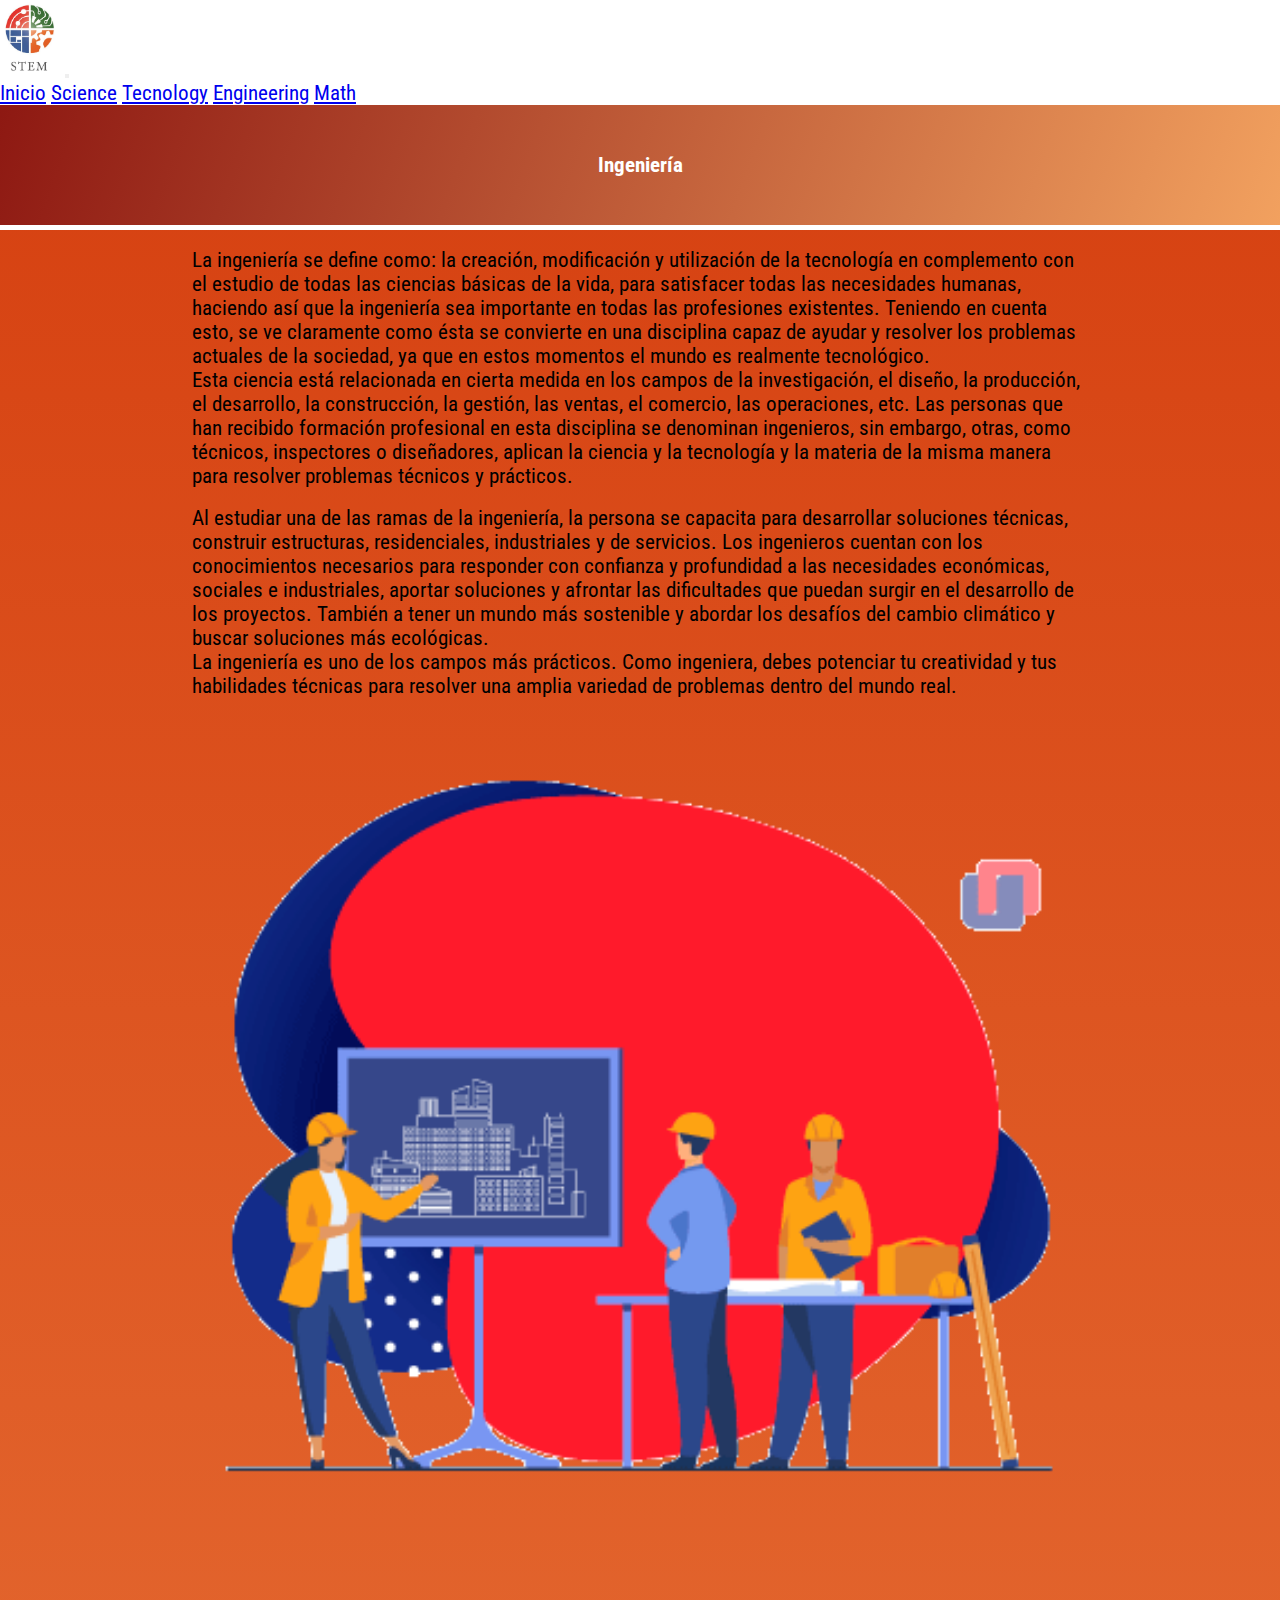
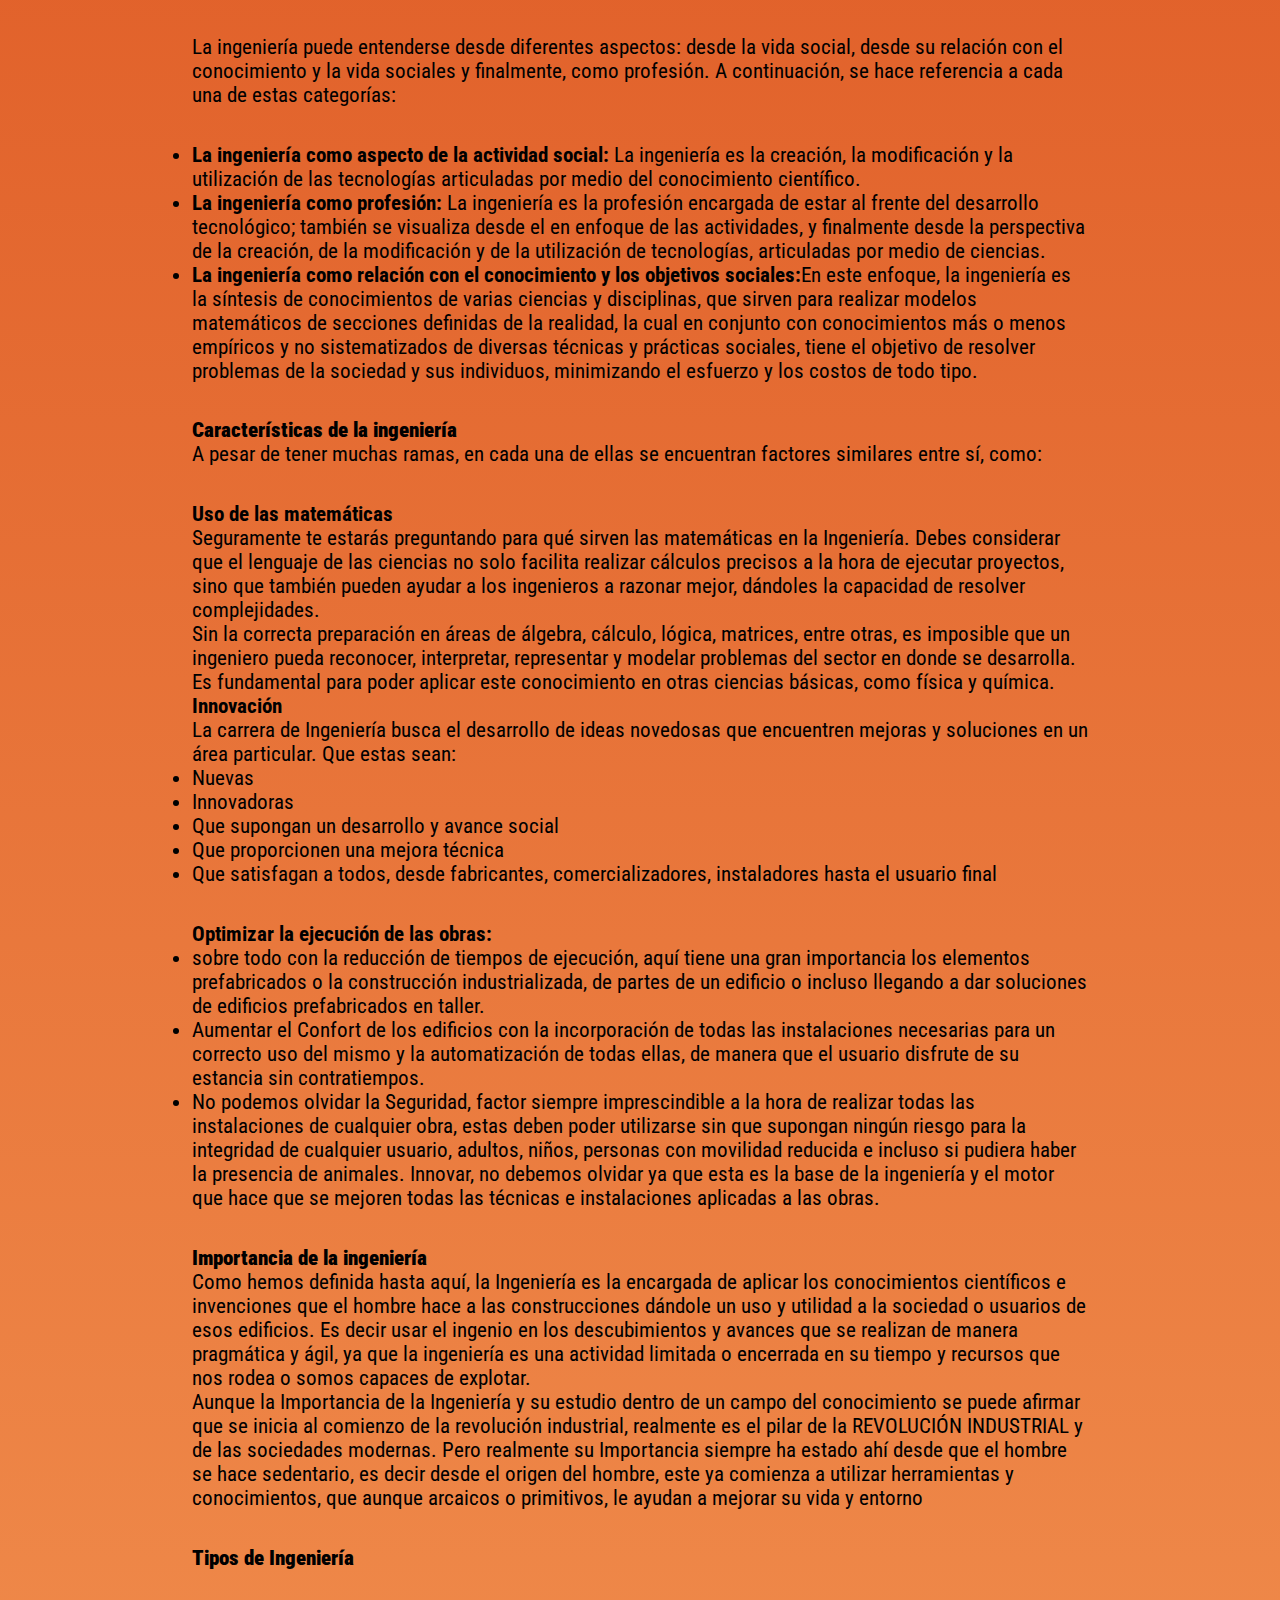
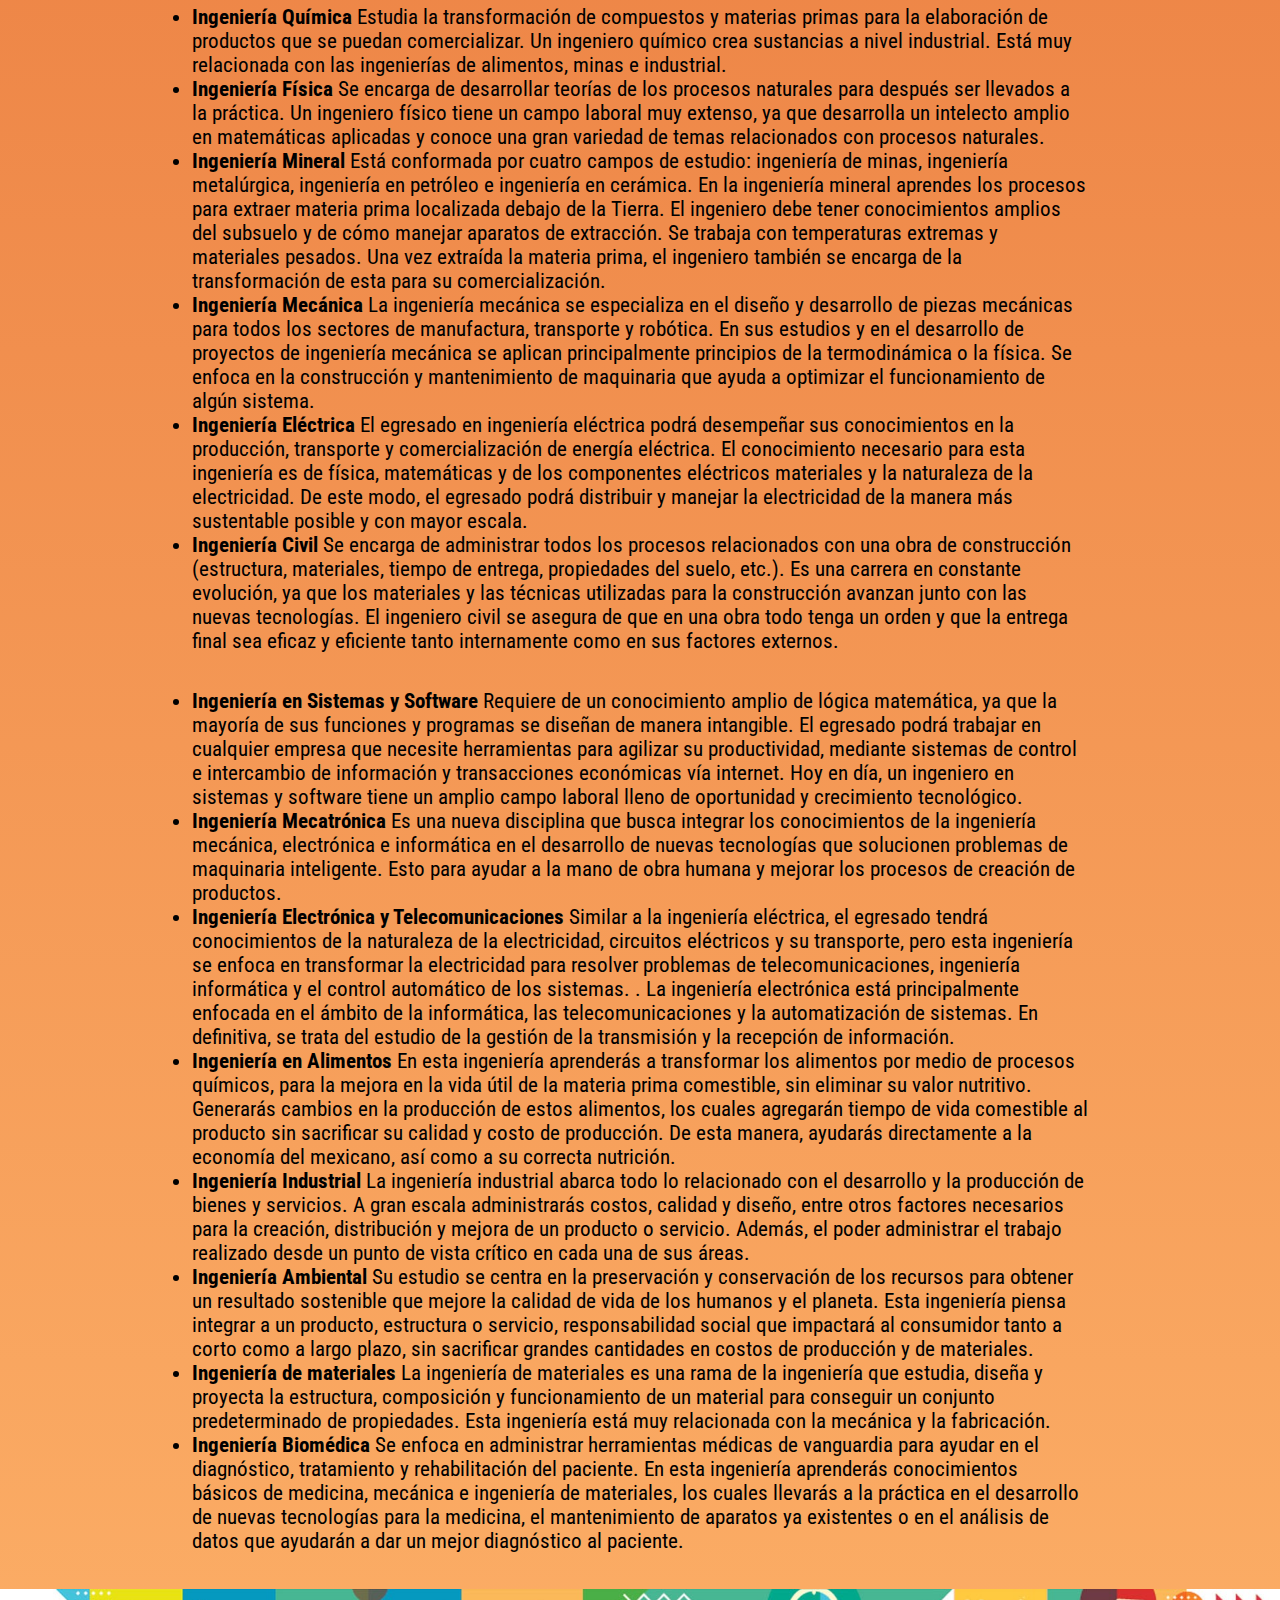
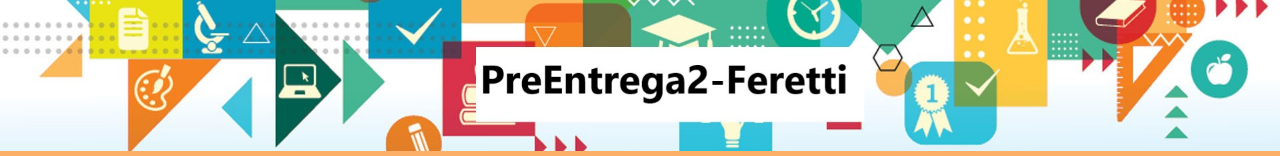
<file: PreEntrega2-Feretti/Engineering3.html>
<!doctype html>
<html lang="en">
  <head>
        <meta charset="utf-8">
        <meta name="viewport" content="width=device-width, initial-scale=1">
        
        <!-- Bootstrap por CDN -->
        <link href="https://cdn.jsdelivr.net/npm/bootstrap@5.3.0-alpha3/dist/css/bootstrap.min.css" rel="stylesheet" integrity="sha384-KK94CHFLLe+nY2dmCWGMq91rCGa5gtU4mk92HdvYe+M/SXH301p5ILy+dN9+nJOZ" crossorigin="anonymous">

        <!-- Font roboto cpndensed -->
        <link rel="preconnect" href="https://fonts.googleapis.com">
        <link rel="preconnect" href="https://fonts.gstatic.com" crossorigin>
        <link href="https://fonts.googleapis.com/css2?family=Roboto+Condensed&display=swap" rel="stylesheet">

            <!-- css -->
        <link rel="stylesheet" href="pre-entrega-style.css">
        <title>PreEntrega+Feretti</title>
    </head>
<body class="body-principal-ingenieria">
    <!-- Header -->
    <header>
        <nav class="navbar navbar-expand-lg bg-body-tertiary">
            <div class="container-fluid">
              <a class="navbar-brand" href="#"><img class="logo" src="../PreEntrega2-Feretti/imagenes/logo.jpg" alt=""></a>
              <button class="navbar-toggler" type="button" data-bs-toggle="collapse" data-bs-target="#navbarNavAltMarkup" aria-controls="navbarNavAltMarkup" aria-expanded="false" aria-label="Toggle navigation">
                <span class="navbar-toggler-icon"></span>
              </button>
              <div class="collapse navbar-collapse" id="navbarNavAltMarkup">
                <div class="navbar-nav">
                  <!--  -->
                  <a class="nav-link" aria-current="page" href="Inicio.html">Inicio</a>
                    <a class="nav-link" href="Science1.html">Science</a>
                    <a class="nav-link" href="Tecnology2.html">Tecnology</a>
                    <a class="nav-link" href="Engineering3.html">Engineering</a>
                    <a class="nav-link" href="Math4.html">Math</a>
                </div>
              </div>
            </div>
          </nav>
    </header>

    <main>
        <section>
            <div class="article-title-ingenieria">
                <H1>Ingeniería</H1>
            </div>
        </section>
    </main>

    <section class="body-ingenieria">
        <div class="container text-center">
            <div class="row">
              <div class="col">
                <p>
                    La ingeniería se define como: la creación, modificación y utilización de la tecnología en complemento con el estudio de todas las ciencias básicas de la vida, para satisfacer todas las necesidades humanas, haciendo así que la ingeniería sea importante en todas las profesiones existentes. Teniendo en cuenta esto, se ve claramente como ésta se convierte en una disciplina capaz de ayudar y resolver los problemas actuales de la sociedad, ya que en estos momentos el mundo es realmente tecnológico. 
                </p>
            </div>
            <div class="col">
                <p>
                    Esta ciencia está relacionada en cierta medida en los campos de la investigación, el diseño, la producción, el desarrollo, la construcción, la gestión, las ventas, el comercio, las operaciones, etc. Las personas que han recibido formación profesional en esta disciplina se denominan ingenieros, sin embargo, otras, como técnicos, inspectores o diseñadores, aplican la ciencia y la tecnología y la materia de la misma manera para resolver problemas técnicos y prácticos.
                </p>
            </div>
            
            <div class="row">
              <div class="col">
                    <p>
                        Al estudiar una de las ramas de la ingeniería, la persona se capacita para desarrollar soluciones técnicas, construir estructuras, residenciales, industriales y de servicios. Los ingenieros cuentan con los conocimientos necesarios para responder con confianza y profundidad a las necesidades económicas, sociales e industriales, aportar soluciones y afrontar las dificultades que puedan surgir en el desarrollo de los proyectos. También a tener un mundo más sostenible y abordar los desafíos del cambio climático y buscar soluciones más ecológicas.
                    </p>
                    <p>
                        La ingeniería es uno de los campos más prácticos. Como ingeniera, debes potenciar tu creatividad y tus habilidades técnicas para resolver una amplia variedad de problemas dentro del mundo real.
                    </p> 
                </div>
              <div class="col">
                <img src="../PreEntrega2-Feretti/imagenes/Universidad-del-Norte-Como-saber-si-la-ingenieria-es-para-misubtitulo.png" alt=""></div>
            </div>
            <div class="row">
                <div class="col-8">La ingeniería puede entenderse desde diferentes aspectos: desde la vida social, desde su relación con el conocimiento y la vida sociales y finalmente, como profesión. A continuación, se hace referencia a cada una de estas categorías:</div>
                <div class="col-4"></div>
            </div>
            <div class="row">
                 <div class="col">
                    <ul>
                         <li>
                             <strong>La ingeniería como aspecto de la actividad social:</strong> La ingeniería es la creación, la modificación y la utilización de las tecnologías articuladas por medio del conocimiento científico.
                        </li>
                        <li>
                            <strong>La ingeniería como profesión:</strong> La ingeniería es la profesión encargada de estar al frente del desarrollo tecnológico; también se visualiza desde el en enfoque de las actividades, y finalmente desde la perspectiva de la creación, de la modificación y de la utilización de tecnologías, articuladas por medio de ciencias.
                        </li>
                    </ul>
                </div>
                <div class="col">
                    <ul>
                        <li>
                            <strong>La ingeniería como relación con el conocimiento y los objetivos sociales:</strong>En este enfoque, la ingeniería es la síntesis de conocimientos de varias ciencias y disciplinas, que sirven para realizar modelos matemáticos de secciones definidas de la realidad, la cual en conjunto con conocimientos más o menos empíricos y no sistematizados de diversas técnicas y prácticas sociales, tiene el objetivo de resolver problemas de la sociedad y sus individuos, minimizando el esfuerzo y los costos de todo tipo.
                        </li>
                    </ul>
                </div>
            </div>

            <div class="row">
                <div class="col-8">
                    <h2>
                        <strong>Características de la ingeniería</strong>
                    </h2>
                    <p>
                        A pesar de tener muchas ramas, en cada una de ellas se encuentran factores similares entre sí, como:
                    </p>
                </div>
                <div class="col-4"></div>
            </div>
            
            <div class="row">
                <div class="col">
                    <p>
                        <strong>Uso de las matemáticas</strong>
                    </p>
                    <p>
                        Seguramente te estarás preguntando para qué sirven las matemáticas en la Ingeniería. Debes considerar que el lenguaje de las ciencias no solo facilita realizar cálculos precisos a la hora de ejecutar proyectos, sino que también pueden ayudar a los ingenieros a razonar mejor, dándoles la capacidad de resolver complejidades. 
                    </p>
                    <p>
                        Sin la correcta preparación en áreas de álgebra, cálculo, lógica, matrices, entre otras, es imposible que un ingeniero pueda reconocer, interpretar, representar y modelar problemas del sector en donde se desarrolla. Es fundamental para poder aplicar este conocimiento en otras ciencias básicas, como física y química.
                    </p>
                </div>
                <div class="col">
                    <p>
                        <strong>Innovación</strong>
                    </p>
                    <p>
                        La carrera de Ingeniería busca el desarrollo de ideas novedosas que encuentren mejoras y soluciones en un área particular.  Que estas sean:
                    </p>
                    <ul>
                        <li>
                            Nuevas
                        </li>
                        <li>
                            Innovadoras
                        </li>
                        <li>
                            Que supongan un desarrollo y avance social
                        </li>
                        <li>
                            Que proporcionen una mejora técnica
                        </li>
                        <li>
                            Que satisfagan a todos, desde fabricantes, comercializadores, instaladores hasta el usuario final
                        </li>
                    </ul>
                </div>
            </div>

            <div class="row">
                <div class="col">
                    <p>
                        <strong>Optimizar la ejecución de las obras:</strong> 
                    </p>
                    <ul>
                        <li>
                            sobre todo con la reducción de tiempos de ejecución, aquí tiene una gran importancia los elementos prefabricados o la construcción industrializada, de partes de un edificio o incluso llegando a dar soluciones de edificios prefabricados en taller.
                        </li>                                        
                        <li>
                            Aumentar el Confort de los edificios con la incorporación de todas las instalaciones necesarias para un correcto uso del mismo y la automatización de todas ellas, de manera que el usuario disfrute de su estancia sin contratiempos.
                        </li>
                    </ul>
                </div>
                <div class="col">
                    <ul>
                        <li>
                        No podemos olvidar la Seguridad, factor siempre imprescindible a la hora de realizar todas las instalaciones de cualquier obra, estas deben poder utilizarse sin que supongan ningún riesgo para la integridad de cualquier usuario, adultos, niños, personas con movilidad reducida e incluso si pudiera haber la presencia de animales. Innovar, no debemos olvidar ya que esta es la base de la ingeniería y el motor que hace que se mejoren todas las técnicas e instalaciones aplicadas a las obras.
                    </li>
                </ul>
                </div>
            </div>

            <div class="row">
                <div class="col">
                    <h2>
                        <strong>Importancia de la ingeniería</strong>
                    </h2>
                    <p>
                        Como hemos definida hasta aquí, la Ingeniería es la encargada de aplicar los conocimientos científicos e invenciones que el hombre hace a las construcciones dándole un uso y utilidad a la sociedad o usuarios de esos edificios. Es decir usar el ingenio en los descubimientos y avances que se realizan de manera pragmática y ágil, ya que la ingeniería es una actividad limitada o encerrada en su tiempo y recursos que nos rodea o somos capaces de explotar.
                    </p>
                </div>
                <div class="col">
                    <p>
                        Aunque la Importancia de la Ingeniería y su estudio dentro de un campo del conocimiento se puede afirmar que se inicia al comienzo de la revolución industrial, realmente es el pilar de la REVOLUCIÓN INDUSTRIAL y de las sociedades modernas. Pero realmente su Importancia siempre ha estado ahí desde que el hombre se hace sedentario, es decir desde el origen del hombre, este ya comienza a utilizar herramientas y conocimientos, que aunque arcaicos o primitivos, le ayudan a mejorar su vida y entorno 
                    </p>
                </div>
            </div>
            <div class="row">
                <div class="col-8">
                    <h2>
                        <strong>Tipos de Ingeniería</strong>
                    </h2>
                </div>
                <div class="col-4"></div>
            </div>

            <div class="row">
                <div class="col">
                    <ul>
                        <li>
                            <strong> Ingeniería Química</strong>
                            Estudia la transformación de compuestos y materias primas para la elaboración de productos que se puedan comercializar. Un ingeniero químico crea sustancias a nivel industrial. Está muy relacionada con las ingenierías de alimentos, minas e industrial.
                            
                        </li>
                        <li>
                            <strong> Ingeniería Física</strong>
                            Se encarga de desarrollar teorías de los procesos naturales para después ser llevados a la práctica. Un ingeniero físico tiene un campo laboral muy extenso, ya que desarrolla un intelecto amplio en matemáticas aplicadas y conoce una gran variedad de temas relacionados con procesos naturales.
                            
                        </li>
                        <li>
                            <strong>Ingeniería Mineral </strong>
                            Está conformada por cuatro campos de estudio: ingeniería de minas, ingeniería metalúrgica, ingeniería en petróleo e ingeniería en cerámica. En la ingeniería mineral aprendes los procesos para extraer materia prima localizada debajo de la Tierra. El ingeniero debe tener conocimientos amplios del subsuelo y de cómo manejar aparatos de extracción. Se trabaja con temperaturas extremas y materiales pesados.
                            Una vez extraída la materia prima, el ingeniero también se encarga de la transformación de esta para su comercialización.
                            
                        </li>
                        
                    </ul>
                </div>
                <div class="col">
                    <ul>
                        <li>
                            <strong>Ingeniería Mecánica</strong>
                            La ingeniería mecánica se especializa en el diseño y desarrollo de piezas mecánicas para todos los sectores de manufactura, transporte y robótica. En sus estudios y en el desarrollo de proyectos de ingeniería mecánica se aplican principalmente principios de la termodinámica o la física. Se enfoca en la construcción y mantenimiento de maquinaria que ayuda a optimizar el funcionamiento de algún sistema.
                            
                        </li>
                        <li>
                            <strong> Ingeniería Eléctrica</strong>
                            El egresado en ingeniería eléctrica podrá desempeñar sus conocimientos en la producción, transporte y comercialización de energía eléctrica. El conocimiento necesario para esta ingeniería es de física, matemáticas y de los componentes eléctricos materiales y la naturaleza de la electricidad. De este modo, el egresado podrá distribuir y manejar la electricidad de la manera más sustentable posible y con mayor escala.
                            
                        </li>
                        <li>
                            <strong> Ingeniería Civil</strong>
                            Se encarga de administrar todos los procesos relacionados con una obra de construcción (estructura, materiales, tiempo de entrega, propiedades del suelo, etc.). Es una carrera en constante evolución, ya que los materiales y las técnicas utilizadas para la construcción avanzan junto con las nuevas tecnologías. El ingeniero civil se asegura de que en una obra todo tenga un orden y que la entrega final sea eficaz y eficiente tanto internamente como en sus factores externos.
                            
                        </li>
                    </ul>
                </div>
            </div>

            <div class="row">
                <div class="col">
                    <ul>
                        <li>
                            <strong>Ingeniería en Sistemas y Software</strong>
                            Requiere de un conocimiento amplio de lógica matemática, ya que la mayoría de sus funciones y programas se diseñan de manera intangible.
                            El egresado podrá trabajar en cualquier empresa que necesite herramientas para agilizar su productividad, mediante sistemas de control e intercambio de información y transacciones económicas vía internet. Hoy en día, un ingeniero en sistemas y software tiene un amplio campo laboral lleno de oportunidad y crecimiento tecnológico.
                            
                        </li>
                        <li>
                            <strong>Ingeniería Mecatrónica</strong>
                            Es una nueva disciplina que busca integrar los conocimientos de la ingeniería mecánica, electrónica e informática en el desarrollo de nuevas tecnologías que solucionen problemas de maquinaria inteligente. Esto para ayudar a la mano de obra humana y mejorar los procesos de creación de productos.
                            
                        </li>
                        <li>
                            <strong>Ingeniería Electrónica y Telecomunicaciones</strong>
                            Similar a la ingeniería eléctrica, el egresado tendrá conocimientos de la naturaleza de la electricidad, circuitos eléctricos y su transporte, pero esta ingeniería se enfoca en transformar la electricidad para resolver problemas de telecomunicaciones, ingeniería informática y el control automático de los sistemas. . La ingeniería electrónica está principalmente enfocada en el ámbito de la informática, las telecomunicaciones y la automatización de sistemas. En definitiva, se trata del estudio de la gestión de la transmisión y la recepción de información. 
                        </li>
                    </ul>
                </div>
                <div class="col">
                    <ul>
                        <li>
                            <strong>Ingeniería en Alimentos</strong>
                            En esta ingeniería aprenderás a transformar los alimentos por medio de procesos químicos, para la mejora en la vida útil de la materia prima comestible, sin eliminar su valor nutritivo.
                            Generarás cambios en la producción de estos alimentos, los cuales agregarán tiempo de vida comestible al producto sin sacrificar su calidad y costo de producción. De esta manera, ayudarás directamente a la economía del mexicano, así como a su correcta nutrición.
                            
                        </li>
                        <li>
                            <strong>Ingeniería Industrial</strong>
                            La ingeniería industrial abarca todo lo relacionado con el desarrollo y la producción de bienes y servicios.  A gran escala administrarás costos, calidad y diseño, entre otros factores necesarios para la creación, distribución y mejora de un producto o servicio. Además, el poder administrar el trabajo realizado desde un punto de vista crítico en cada una de sus áreas.
                            
                        </li>
                        <li>
                            <strong>Ingeniería Ambiental</strong>
                            Su estudio se centra en la preservación y conservación de los recursos para obtener un resultado sostenible que mejore la calidad de vida de los humanos y el planeta.
                            Esta ingeniería piensa integrar a un producto, estructura o servicio, responsabilidad social que impactará al consumidor tanto a corto como a largo plazo, sin sacrificar grandes cantidades en costos de producción y de materiales.
                            
                        </li>
                        <li>
                            <strong>Ingeniería de materiales</strong>
                            La ingeniería de materiales es una rama de la ingeniería que estudia, diseña y proyecta la estructura, composición y funcionamiento de un material para conseguir un conjunto predeterminado de propiedades. Esta ingeniería está muy relacionada con la mecánica y la fabricación.
                        </li>   
                        <li>
                            <strong> Ingeniería Biomédica</strong>
                            Se enfoca en administrar herramientas médicas de vanguardia para ayudar en el diagnóstico, tratamiento y rehabilitación del paciente.
                            En esta ingeniería aprenderás conocimientos básicos de medicina, mecánica e ingeniería de materiales, los cuales llevarás a la práctica en el desarrollo de nuevas tecnologías para la medicina, el mantenimiento de aparatos ya existentes o en el análisis de datos que ayudarán a dar un mejor diagnóstico al paciente.
                            
                        </li>   
                    </ul>
                </div>
            </div>
        </div>
    </section>
    <footer class="footer">
        <div >
            <img  class="img-footer" src="../PreEntrega2-Feretti/imagenes/finalfooter-inicio.jpg" alt="">
        </div>
    </footer>
 <!-- Script CDN de Bootstrap -->
 <script src="https://cdn.jsdelivr.net/npm/bootstrap@5.3.0-alpha3/dist/js/bootstrap.bundle.min.js" integrity="sha384-ENjdO4Dr2bkBIFxQpeoTz1HIcje39Wm4jDKdf19U8gI4ddQ3GYNS7NTKfAdVQSZe" crossorigin="anonymous"></script>
</body>
</html>
</file>
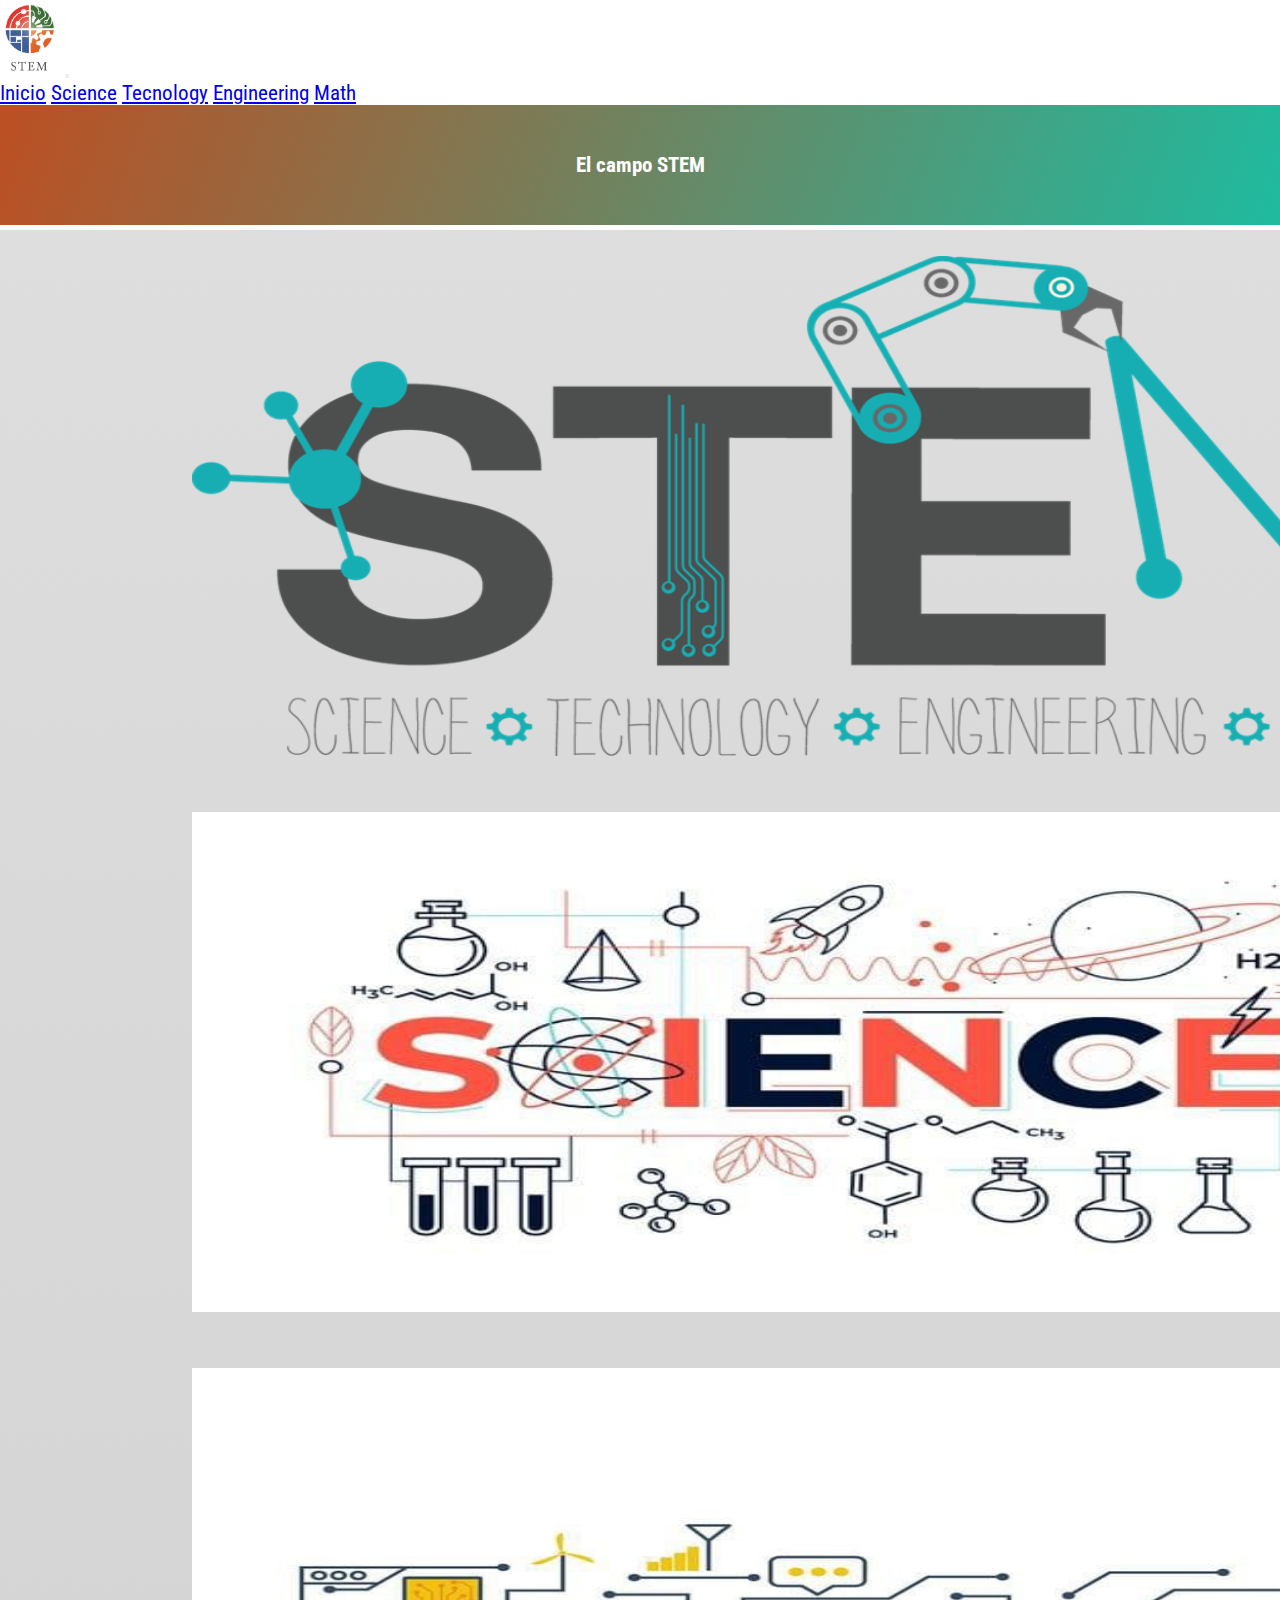
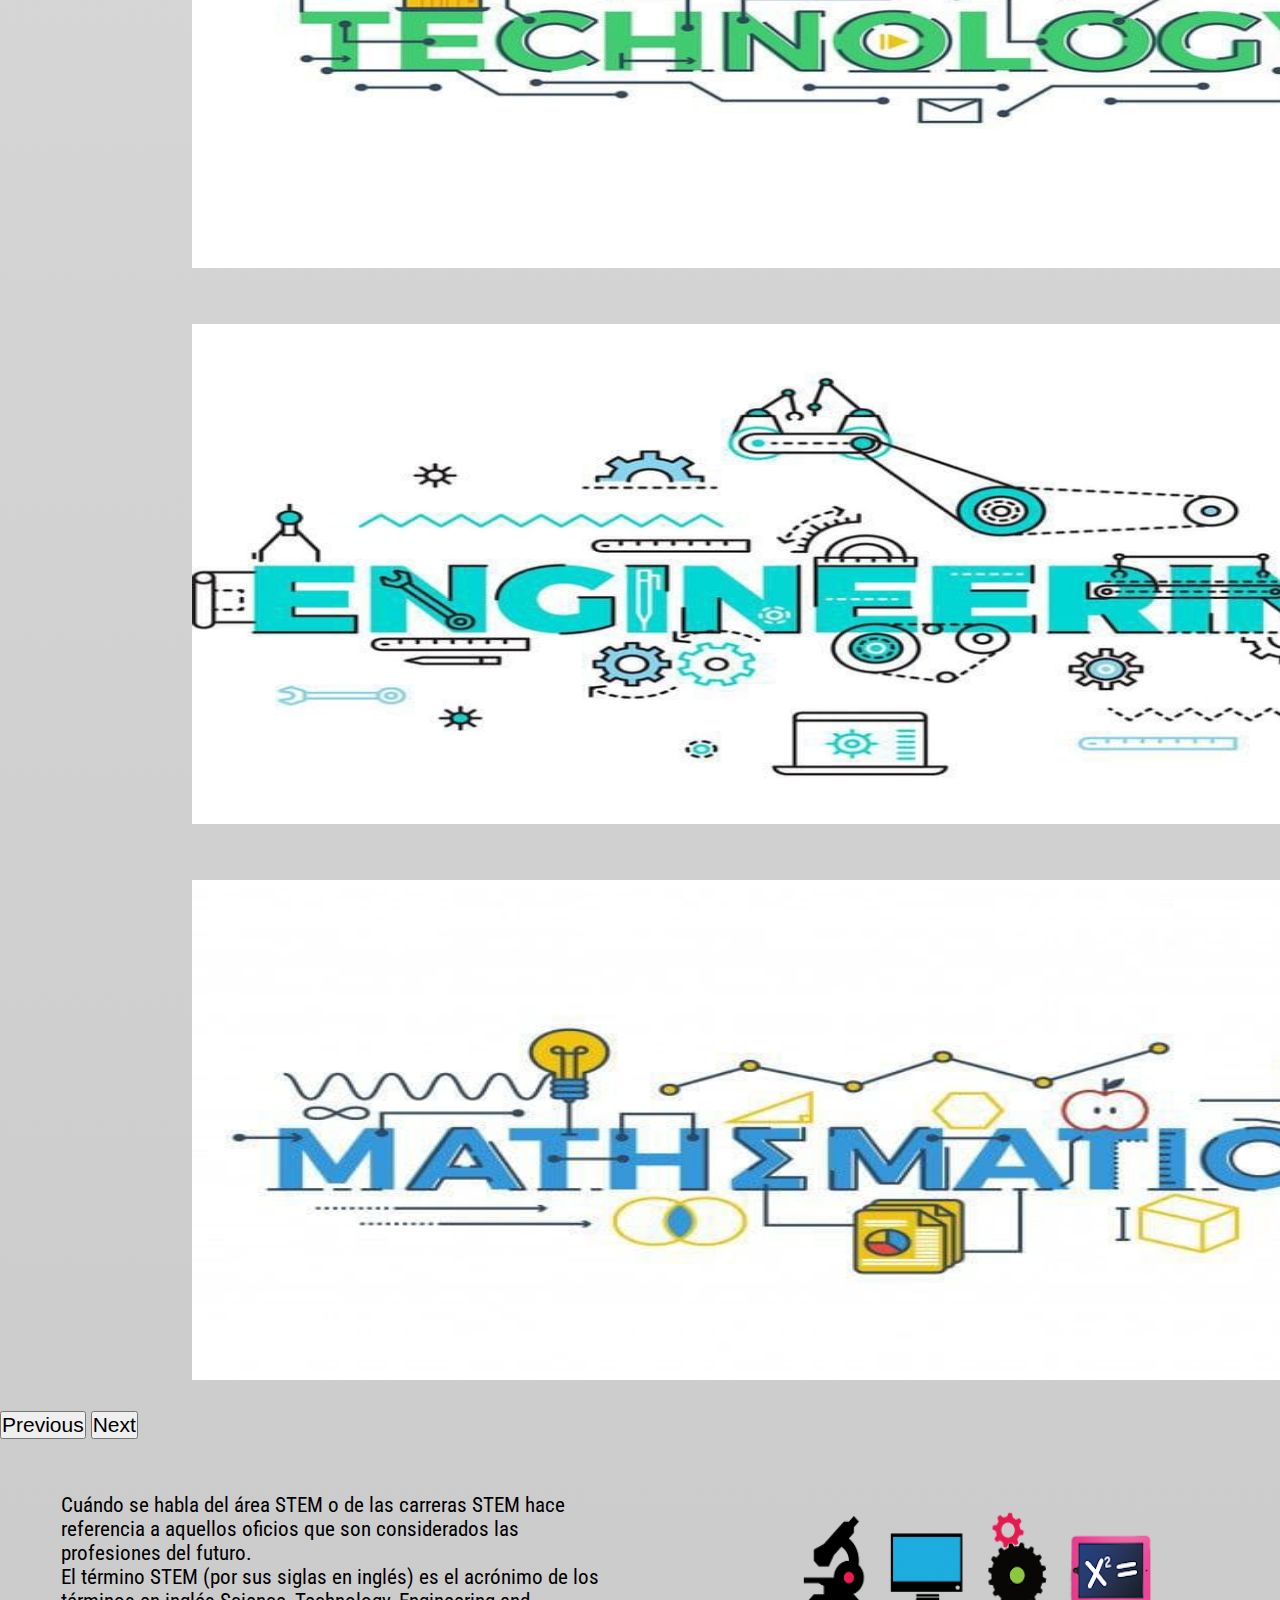
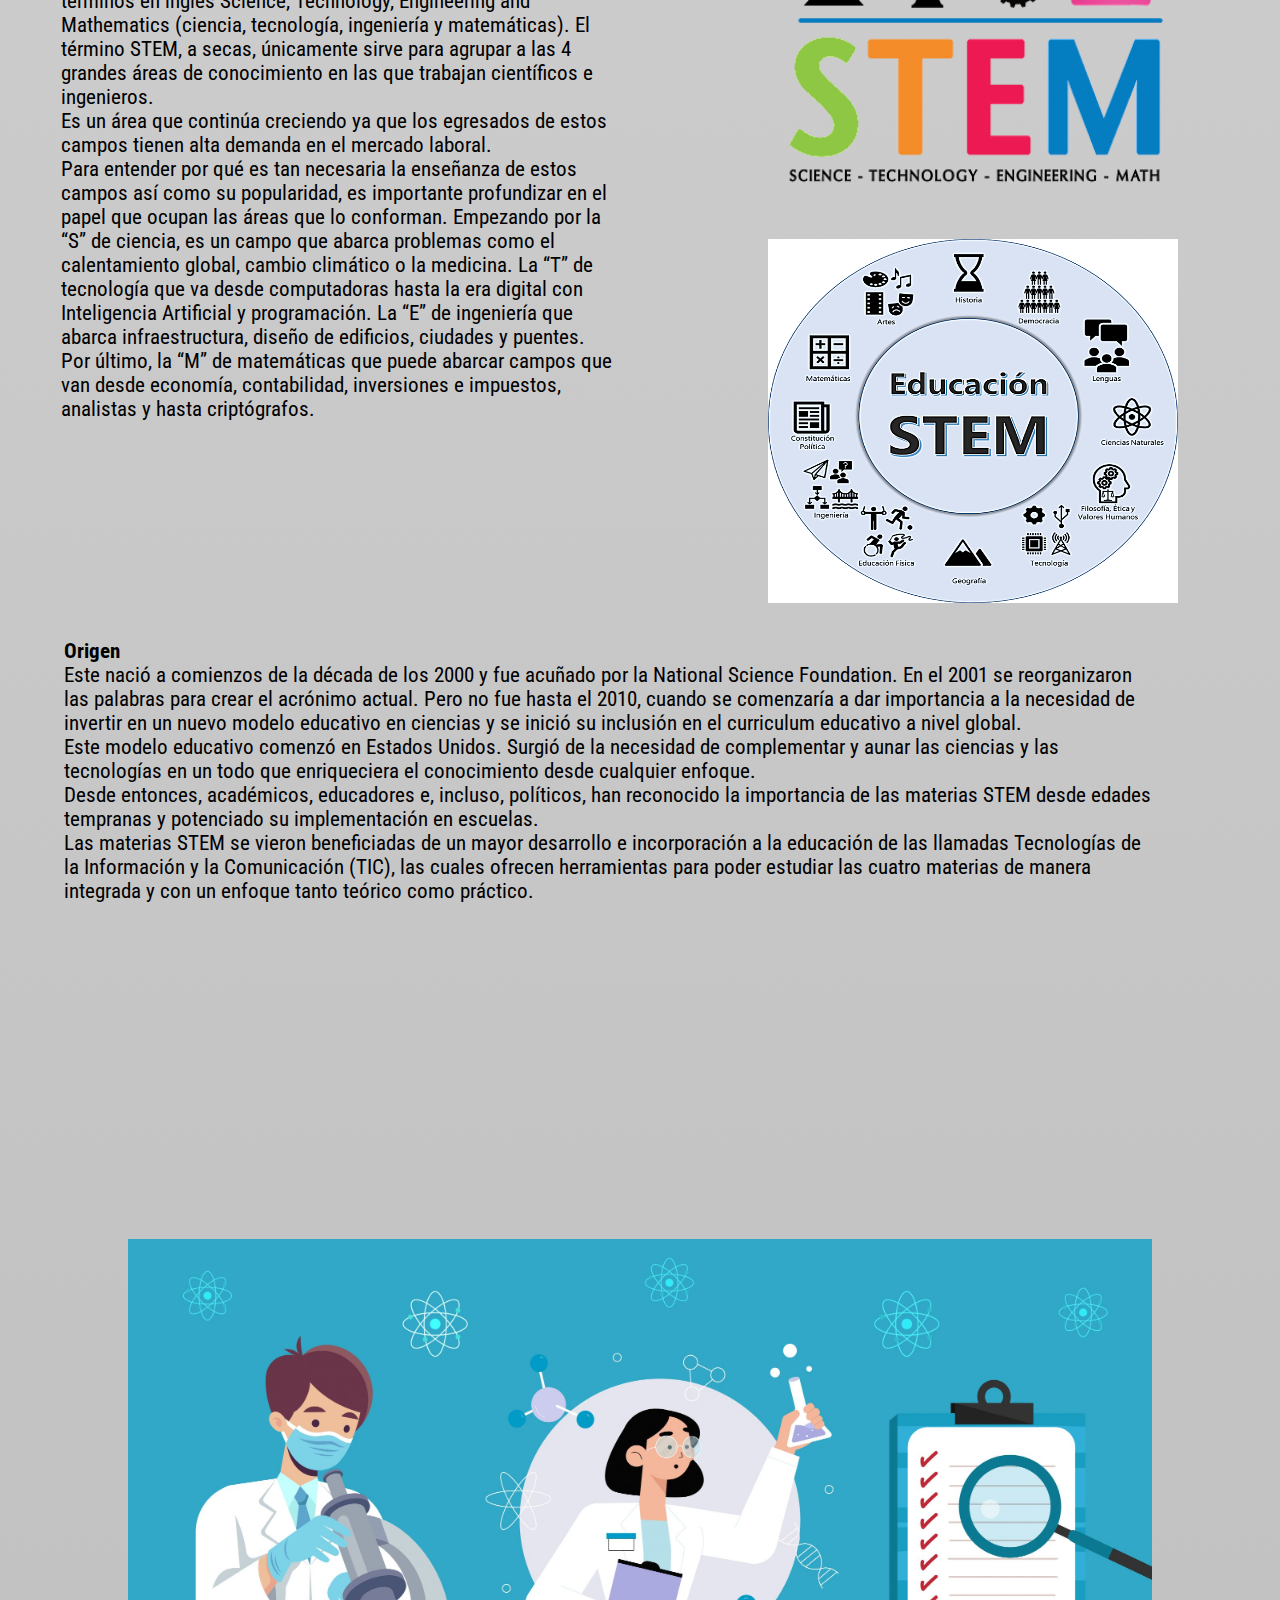
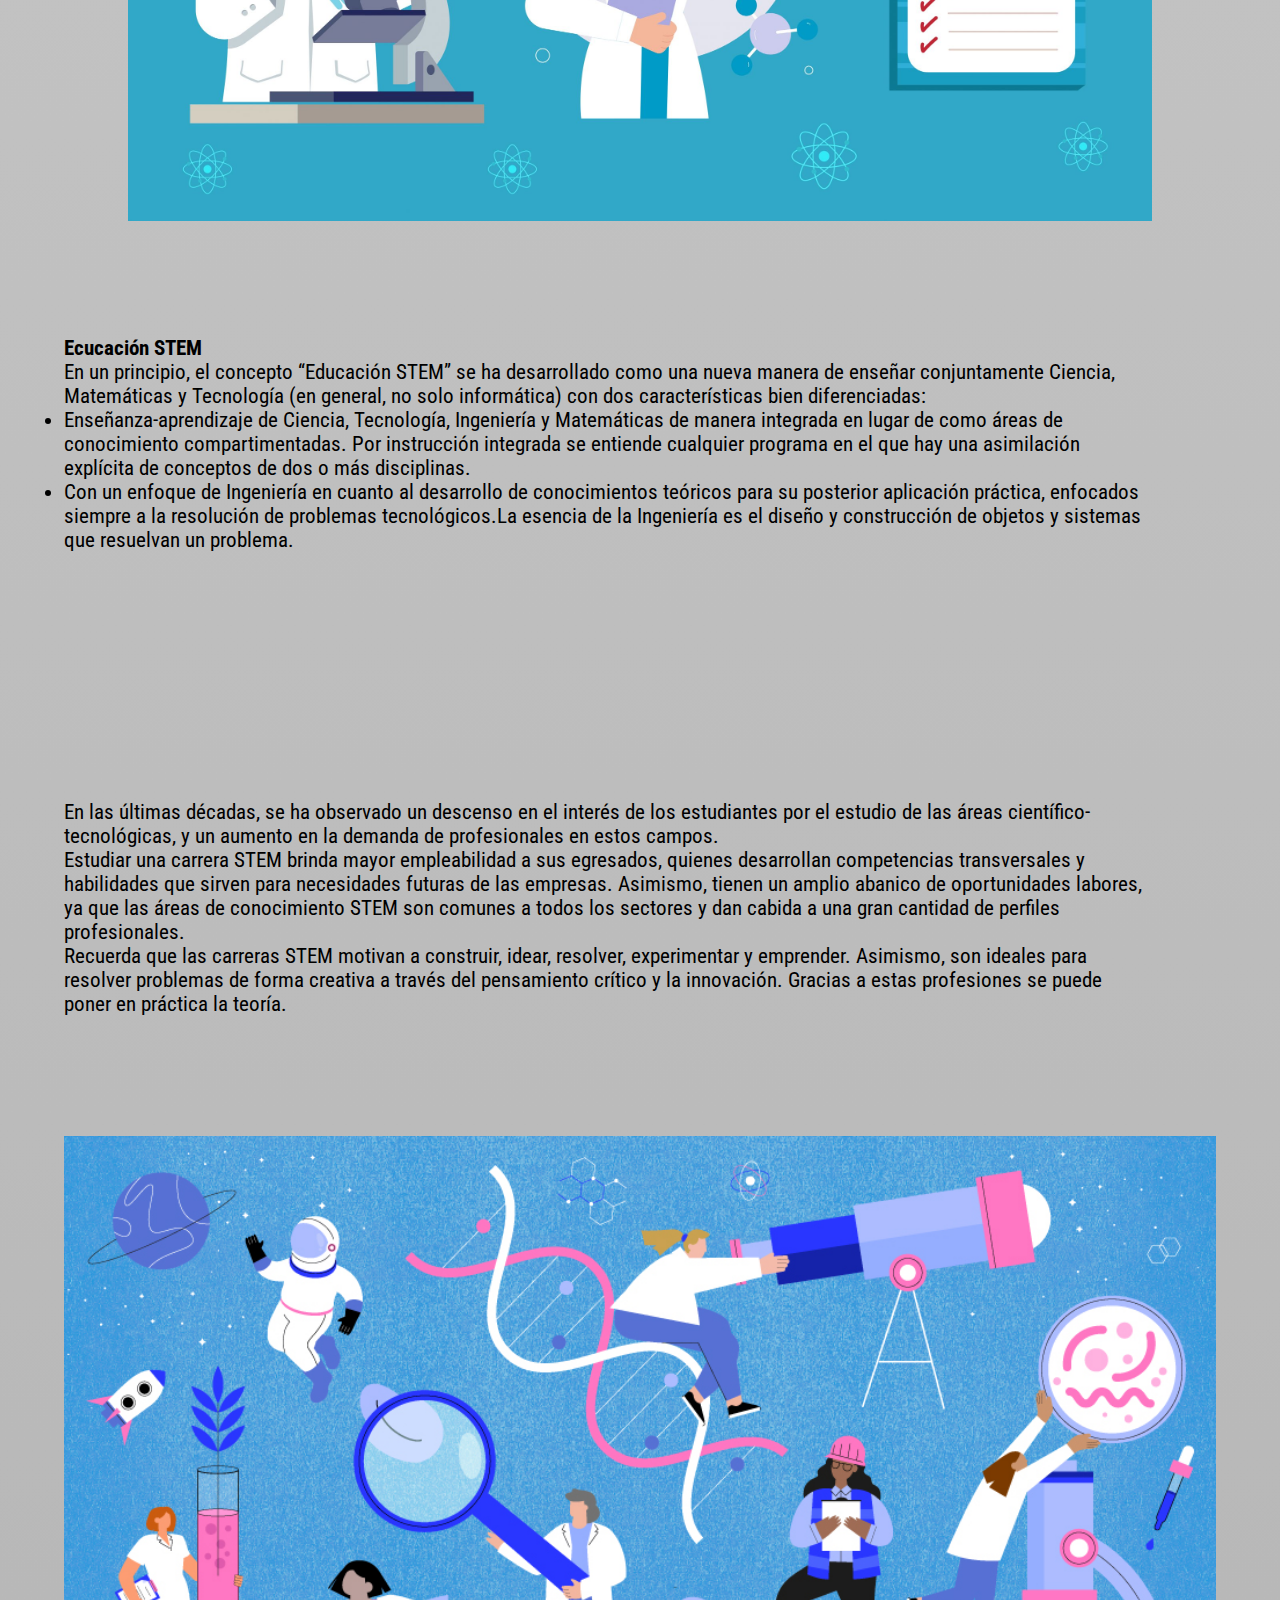
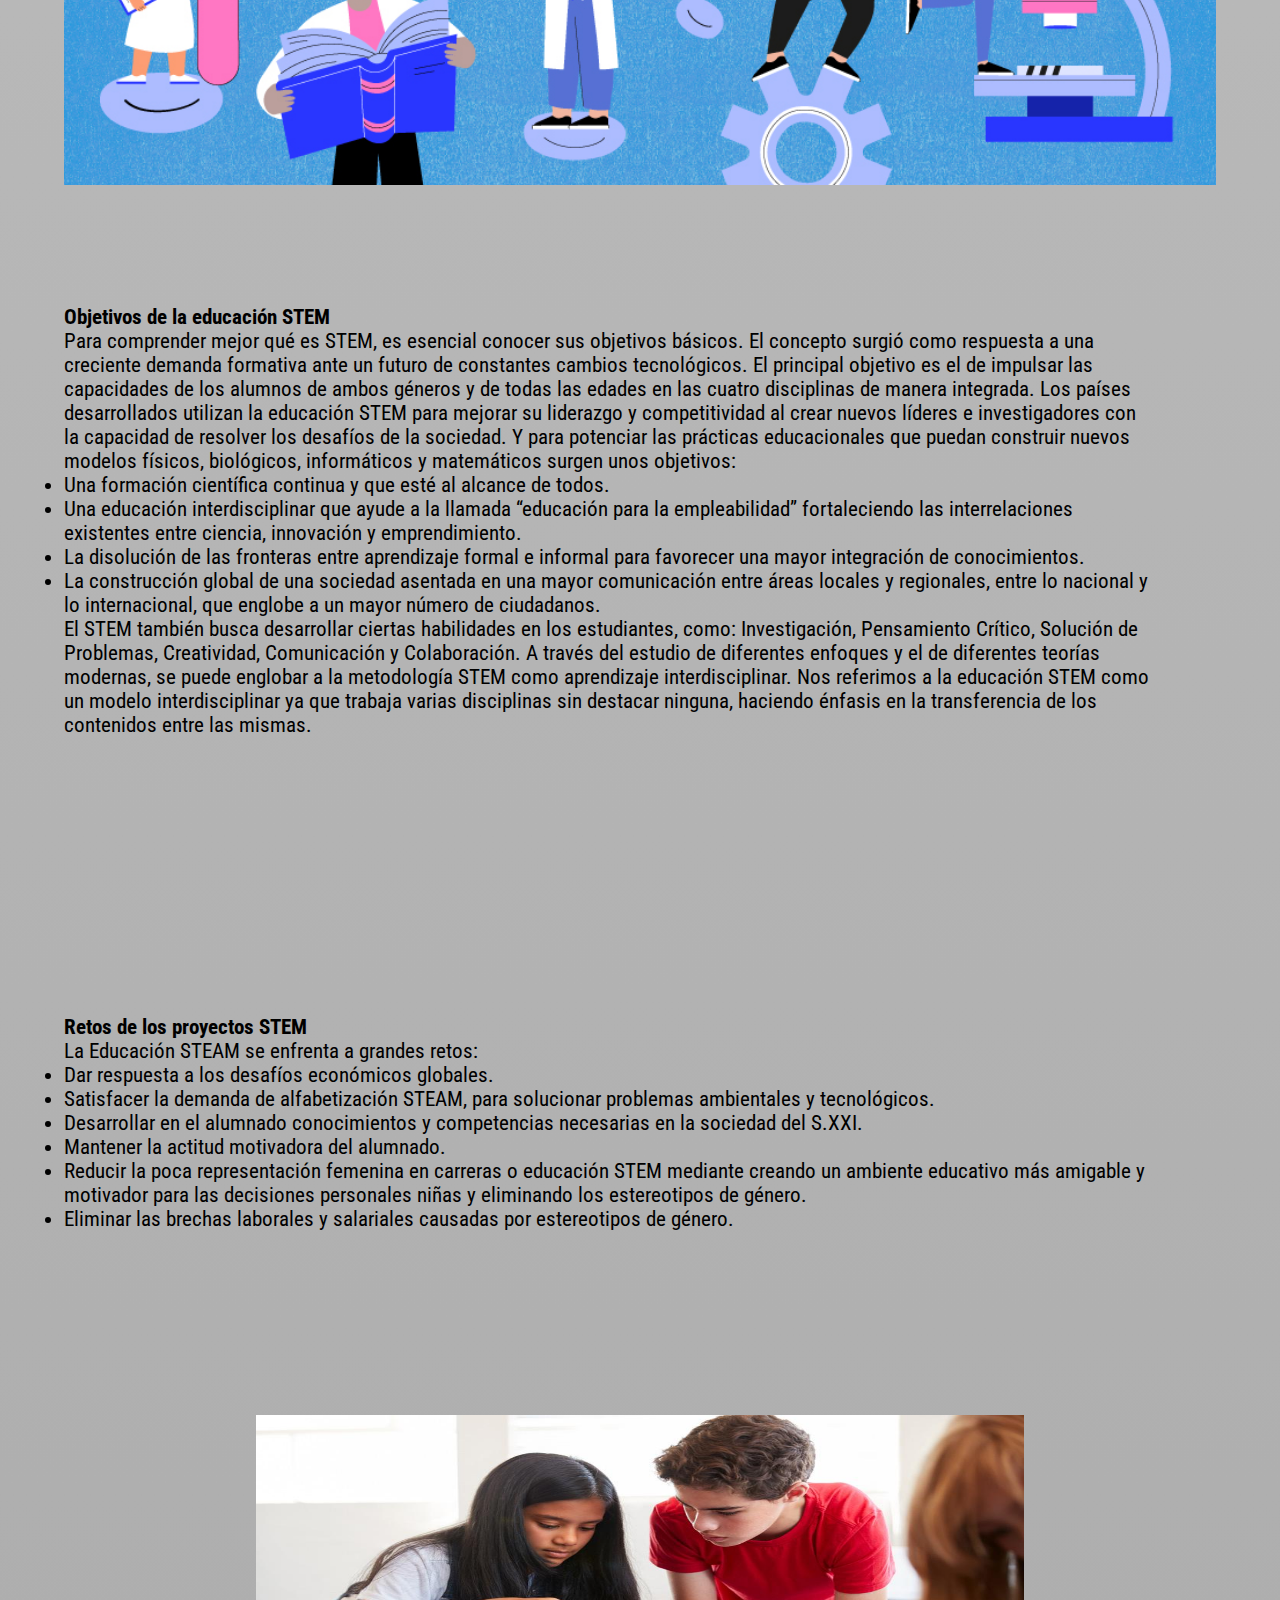
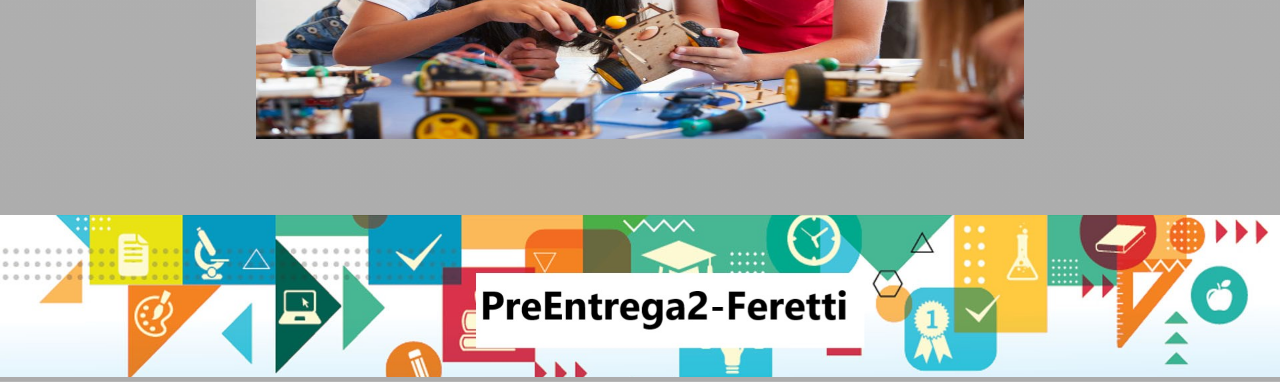
<file: PreEntrega2-Feretti/Inicio.html>
<!doctype html>
<html lang="en">
  <head>
        <meta charset="utf-8">
        <meta name="viewport" content="width=device-width, initial-scale=1">
        
        <!-- Bootstrap por CDN -->
        <link href="https://cdn.jsdelivr.net/npm/bootstrap@5.3.0-alpha3/dist/css/bootstrap.min.css" rel="stylesheet" integrity="sha384-KK94CHFLLe+nY2dmCWGMq91rCGa5gtU4mk92HdvYe+M/SXH301p5ILy+dN9+nJOZ" crossorigin="anonymous">

        <!-- Font roboto cpndensed -->
        <link rel="preconnect" href="https://fonts.googleapis.com">
        <link rel="preconnect" href="https://fonts.gstatic.com" crossorigin>
        <link href="https://fonts.googleapis.com/css2?family=Roboto+Condensed&display=swap" rel="stylesheet">

            <!-- css -->
        <link rel="stylesheet" href="pre-entrega-style.css">
        <title>PreEntrega+Feretti</title>
    </head>

    <body class="body-principal-inicio">
        <!-- Header -->
        <header>
            <nav class="navbar navbar-expand-lg bg-body-tertiary">
                <div class="container-fluid">
                    <a class="navbar-brand" href="#"><img class="logo" src="../PreEntrega2-Feretti/imagenes/logo.jpg" alt=""></a>
                    <button class="navbar-toggler" type="button" data-bs-toggle="collapse" data-bs-target="#navbarNavAltMarkup" aria-controls="navbarNavAltMarkup" aria-expanded="false" aria-label="Toggle navigation">
                        <span class="navbar-toggler-icon"></span>
                    </button>
                    <div class="collapse navbar-collapse" id="navbarNavAltMarkup">
                        <div class="navbar-nav">
                        <!--  -->
                        <a class="nav-link" aria-current="page" href="Inicio.html">Inicio</a>
                            <a class="nav-link" href="Science1.html">Science</a>
                            <a class="nav-link" href="Tecnology2.html">Tecnology</a>
                            <a class="nav-link" href="Engineering3.html">Engineering</a>
                            <a class="nav-link" href="Math4.html">Math</a>
                        </div>
                    </div>
                </div>
            </nav>
            
        </header>
        
        <main>
            <section>
                <div class="article-title">
                    <H1>El campo STEM</H1>
                </div>
                <!-- carousel -->   

                </div>   
                    <div id="carouselExampleInterval" class="carousel slide" data-bs-ride="carousel">
                        <div class="carousel-inner">
                        <div class="carousel-item active" data-bs-interval="10000">
                            <img src="../PreEntrega2-Feretti/imagenes/stemlogofinal.png" class="d-block-w-100" alt="foto-palabra-stem">
                        </div>
                        <div class="carousel-item" data-bs-interval="2000">
                            <img src="../PreEntrega2-Feretti/imagenes/ciencia.jpeg" class="d-block-w-100" alt="foto-palabra-ciencia">
                        </div>
                        <div class="carousel-item">
                            <img src="../PreEntrega2-Feretti/imagenes/tecnologia1.jpeg" class="d-block-w-100" alt="foto-palabra-tecnologia">
                        </div>
                        <div class="carousel-item">
                            <img src="../PreEntrega2-Feretti/imagenes/ingenieria1.jpeg" class="d-block-w-100" alt="foto-palabra-ingenieria">
                        </div>
                        <div class="carousel-item">
                            <img src="../PreEntrega2-Feretti/imagenes/matematica.jpeg" class="d-block-w-100" alt="foto-palabra-matematica">
                        </div>
                        </div>
                        <button class="carousel-control-prev" type="button" data-bs-target="#carouselExampleInterval" data-bs-slide="prev">
                        <span class="carousel-control-prev-icon" aria-hidden="true"></span>
                        <span class="visually-hidden">Previous</span>
                        </button>
                        <button class="carousel-control-next" type="button" data-bs-target="#carouselExampleInterval" data-bs-slide="next">
                        <span class="carousel-control-next-icon" aria-hidden="true"></span>
                        <span class="visually-hidden">Next</span>
                        </button>
                    </div>  
                </div>     
            </section>
            
            <section class="grid-container">
                <div class="grid-item uno">
                
                        <p>
                            Cuándo se habla del área STEM o de las carreras STEM hace referencia a aquellos oficios que son considerados las profesiones del futuro.
                        </p>
                        <p>
                            El término STEM (por sus siglas en inglés) es el acrónimo de los términos en inglés Science, Technology, Engineering and Mathematics (ciencia, tecnología, ingeniería y matemáticas). El término STEM, a secas, únicamente sirve para agrupar a las 4 grandes áreas de conocimiento en las que trabajan científicos e ingenieros.            
                        </p>
                        <p>
                           Es un área que continúa creciendo ya que los egresados de estos campos tienen alta demanda en el mercado laboral.
                        </p>
                        <p>
                            Para entender por qué es tan necesaria la enseñanza de estos campos así como su popularidad, es importante profundizar en el papel que ocupan las áreas que lo conforman. Empezando por la “S” de ciencia, es un campo que abarca problemas como el calentamiento global, cambio climático o la medicina. La “T” de tecnología que va desde computadoras hasta la era digital con Inteligencia Artificial y programación. La “E” de ingeniería que abarca infraestructura, diseño de edificios, ciudades y puentes. Por último, la “M” de matemáticas que puede abarcar campos que van desde economía, contabilidad, inversiones e impuestos, analistas y hasta criptógrafos.
                        </p>
                    </div>    
                <div class="grid-item dos">
                    <img src="../PreEntrega2-Feretti/imagenes/STEM-LOGO.png" alt="foto-stem" class="grid-img">
                </div>

                <div class="grid-item tres">
                    <img src="../PreEntrega2-Feretti/imagenes/STEM-Y-LAS-AREAS.webp" alt="circulo-areas-stem" class="grid-img">
                </div>
            </section>
            
            <section class="grid-container">
                <div class="grid-item cuatro">
                    <p> 
                        <h2>
                            Origen  
                        </h2>
                        Este nació a comienzos de la década de los 2000 y fue acuñado por la National Science Foundation. En el 2001 se reorganizaron las palabras para crear el acrónimo actual. Pero no fue hasta el 2010, cuando se comenzaría a dar importancia a la necesidad de invertir en un nuevo modelo educativo en ciencias y se inició su inclusión en el curriculum educativo a nivel global.  
                    </p>
                    <p>
                        Este modelo educativo comenzó en Estados Unidos. Surgió de la necesidad de complementar y aunar las ciencias y las tecnologías en un todo que enriqueciera el conocimiento desde cualquier enfoque.
                    </p>
                    <p>
                        Desde entonces, académicos, educadores e, incluso, políticos, han reconocido la importancia de las materias STEM desde edades tempranas y potenciado su implementación en escuelas. 
                    </p>
                    <p>
                        Las materias STEM se vieron beneficiadas de un mayor desarrollo e incorporación a la educación de las llamadas Tecnologías de la Información y la Comunicación (TIC), las cuales ofrecen herramientas para poder estudiar las cuatro materias de manera integrada y con un enfoque tanto teórico como práctico.
                    </p>
                </div>

                <div class="grid-item cuatroimg">
                    <img src="../PreEntrega2-Feretti/imagenes/origen-inicio.jpg" alt="" class="grid-img">
                </div>
                
            </section>

            <section class="grid-container">
                <div class="grid-item cinco"> 
                    <p>
                        <h2>
                            Ecucación STEM
                        </h2>
                        En un principio, el concepto “Educación STEM” se ha desarrollado como una nueva manera de enseñar conjuntamente Ciencia, Matemáticas y Tecnología (en general, no solo informática) con dos características bien diferenciadas:
                    </p>
                    <ul>
                        <li>
                            Enseñanza-aprendizaje de Ciencia, Tecnología, Ingeniería y Matemáticas de manera integrada en lugar de como áreas de conocimiento compartimentadas. Por instrucción integrada se entiende cualquier programa en el que hay una asimilación explícita de conceptos de dos o más disciplinas. 
                        </li>
                        <li>
                            Con un enfoque de Ingeniería en cuanto al desarrollo de conocimientos teóricos para su posterior aplicación práctica, enfocados siempre a la resolución de problemas tecnológicos.La esencia de la Ingeniería es el diseño y construcción de objetos y sistemas que resuelvan un problema.
                        </li>
                    </ul>
                </div>
                <div class="grid-item cinco2">
                    <p>
                        En las últimas décadas, se ha observado un descenso en el interés de los estudiantes por el estudio de las áreas científico-tecnológicas, y un aumento en la demanda de profesionales en estos campos.
                    </p>
                    <p>
                        Estudiar una carrera STEM brinda mayor empleabilidad a sus egresados, quienes desarrollan competencias transversales y habilidades que sirven para necesidades futuras de las empresas. Asimismo, tienen un amplio abanico de oportunidades labores, ya que las áreas de conocimiento STEM son comunes a todos los sectores y dan cabida a una gran cantidad de perfiles profesionales.
                    </p>
                    <p>
                        Recuerda que las carreras STEM motivan a construir, idear, resolver, experimentar y emprender. Asimismo, son ideales para resolver problemas de forma creativa a través del pensamiento crítico y la innovación. Gracias a estas profesiones se puede poner en práctica la teoría.
                    </p>
                </div>
                
            </section>
            <section>
                <div class="grid-item seisimg">
                    <img src="../PreEntrega2-Feretti/imagenes/objetivos-inicio.jpg" alt="" class="grid-img">
                </div>
            </section>

            <section class="grid-container">
                <div class="grid-item siete">
                    <p>
                        <h2>
                        Objetivos de la educación STEM
                        </h2>
                        Para comprender mejor qué es STEM, es esencial conocer sus objetivos básicos. El concepto surgió como respuesta a una creciente demanda formativa ante un futuro de constantes cambios tecnológicos. El principal objetivo es el de impulsar las capacidades de los alumnos de ambos géneros y de todas las edades en las cuatro disciplinas de manera integrada. Los países desarrollados utilizan la educación STEM para mejorar su liderazgo y competitividad al crear nuevos líderes e investigadores con la capacidad de resolver los desafíos de la sociedad. Y para potenciar las prácticas educacionales que puedan construir nuevos modelos físicos, biológicos, informáticos y matemáticos surgen unos objetivos:
                    </p>
                    <ul>
                        <li>
                            Una formación científica continua y que esté al alcance de todos.  
                        </li>
                        <li>
                            Una educación interdisciplinar que ayude a la llamada “educación para la empleabilidad” fortaleciendo las interrelaciones existentes entre ciencia, innovación y emprendimiento.
                        </li>
                        <li>
                            La disolución de las fronteras entre aprendizaje formal e informal para favorecer una mayor integración de conocimientos.
                        </li>
                        <li>
                            La construcción global de una sociedad asentada en una mayor comunicación entre áreas locales y regionales, entre lo nacional y lo internacional, que englobe a un mayor número de ciudadanos.
                        </li>
                    </ul>
                    <p>
                        El STEM también busca desarrollar ciertas habilidades en los estudiantes, como: Investigación, Pensamiento Crítico, Solución de Problemas, Creatividad, Comunicación y Colaboración.
                        A través del estudio de diferentes enfoques y el de diferentes teorías modernas, se puede englobar a la metodología STEM como aprendizaje interdisciplinar. Nos referimos a la educación STEM como un modelo interdisciplinar ya que trabaja varias disciplinas sin destacar ninguna, haciendo énfasis en la transferencia de los contenidos entre las mismas.
                    </p>
                </div>
            </section>
            
            <section class="grid-container">
                <div class="grid-item ocho">
                <p>
                    <h2>
                        Retos de los proyectos STEM
                    </h2>
                    La Educación STEAM se enfrenta a grandes retos:
                </p>
                <ul>
                    <li>
                        Dar respuesta a los desafíos económicos globales. 
                    </li>
                    <li>
                        Satisfacer la demanda de alfabetización STEAM, para solucionar problemas ambientales y tecnológicos.
                    </li>
                    <li>
                        Desarrollar en el alumnado conocimientos y competencias necesarias en la sociedad del S.XXI.
                    </li>
                    <li>
                        Mantener la actitud motivadora del alumnado. 
                    </li>
                    <li>
                        Reducir la poca representación femenina en carreras o educación STEM mediante creando un ambiente educativo más amigable y motivador para las decisiones personales niñas y eliminando los estereotipos de género.
                    </li>
                    <li>
                        Eliminar las brechas laborales y salariales causadas por estereotipos de género.
                    </li>
                </ul>
                </div>
                <div class="grid-item ochoimg">
                    <img src="../PreEntrega2-Feretti/imagenes/retos-inicio.jpg" alt="" class="grid-img">
                </div> 
            </section>

        </main>
    
        <footer class="footer">
            <div >
                <img  class="img-footer" src="../PreEntrega2-Feretti/imagenes/finalfooter-inicio.jpg" alt="">
            </div>
            
        </footer>

        <!-- Script CDN de Bootstrap -->
        <script src="https://cdn.jsdelivr.net/npm/bootstrap@5.3.0-alpha3/dist/js/bootstrap.bundle.min.js" integrity="sha384-ENjdO4Dr2bkBIFxQpeoTz1HIcje39Wm4jDKdf19U8gI4ddQ3GYNS7NTKfAdVQSZe" crossorigin="anonymous"></script>
    </body>
</html>
</file>
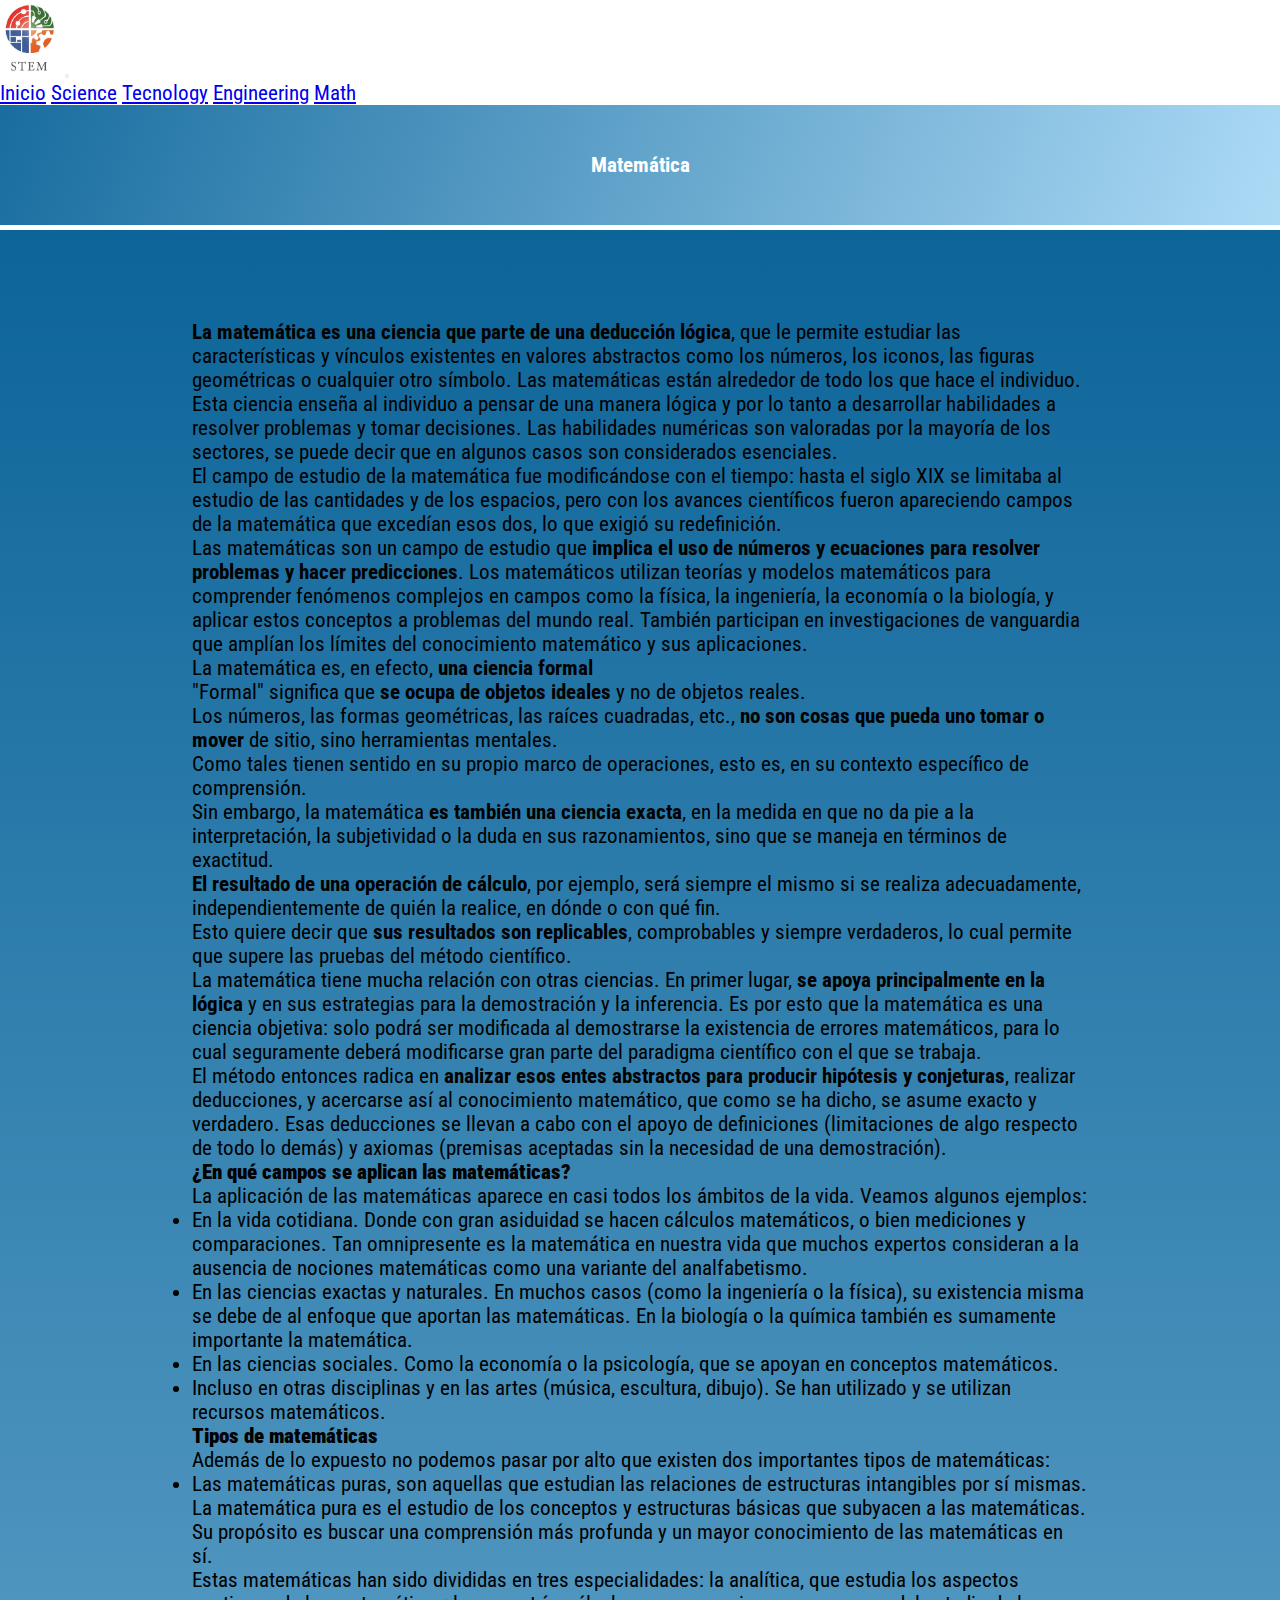
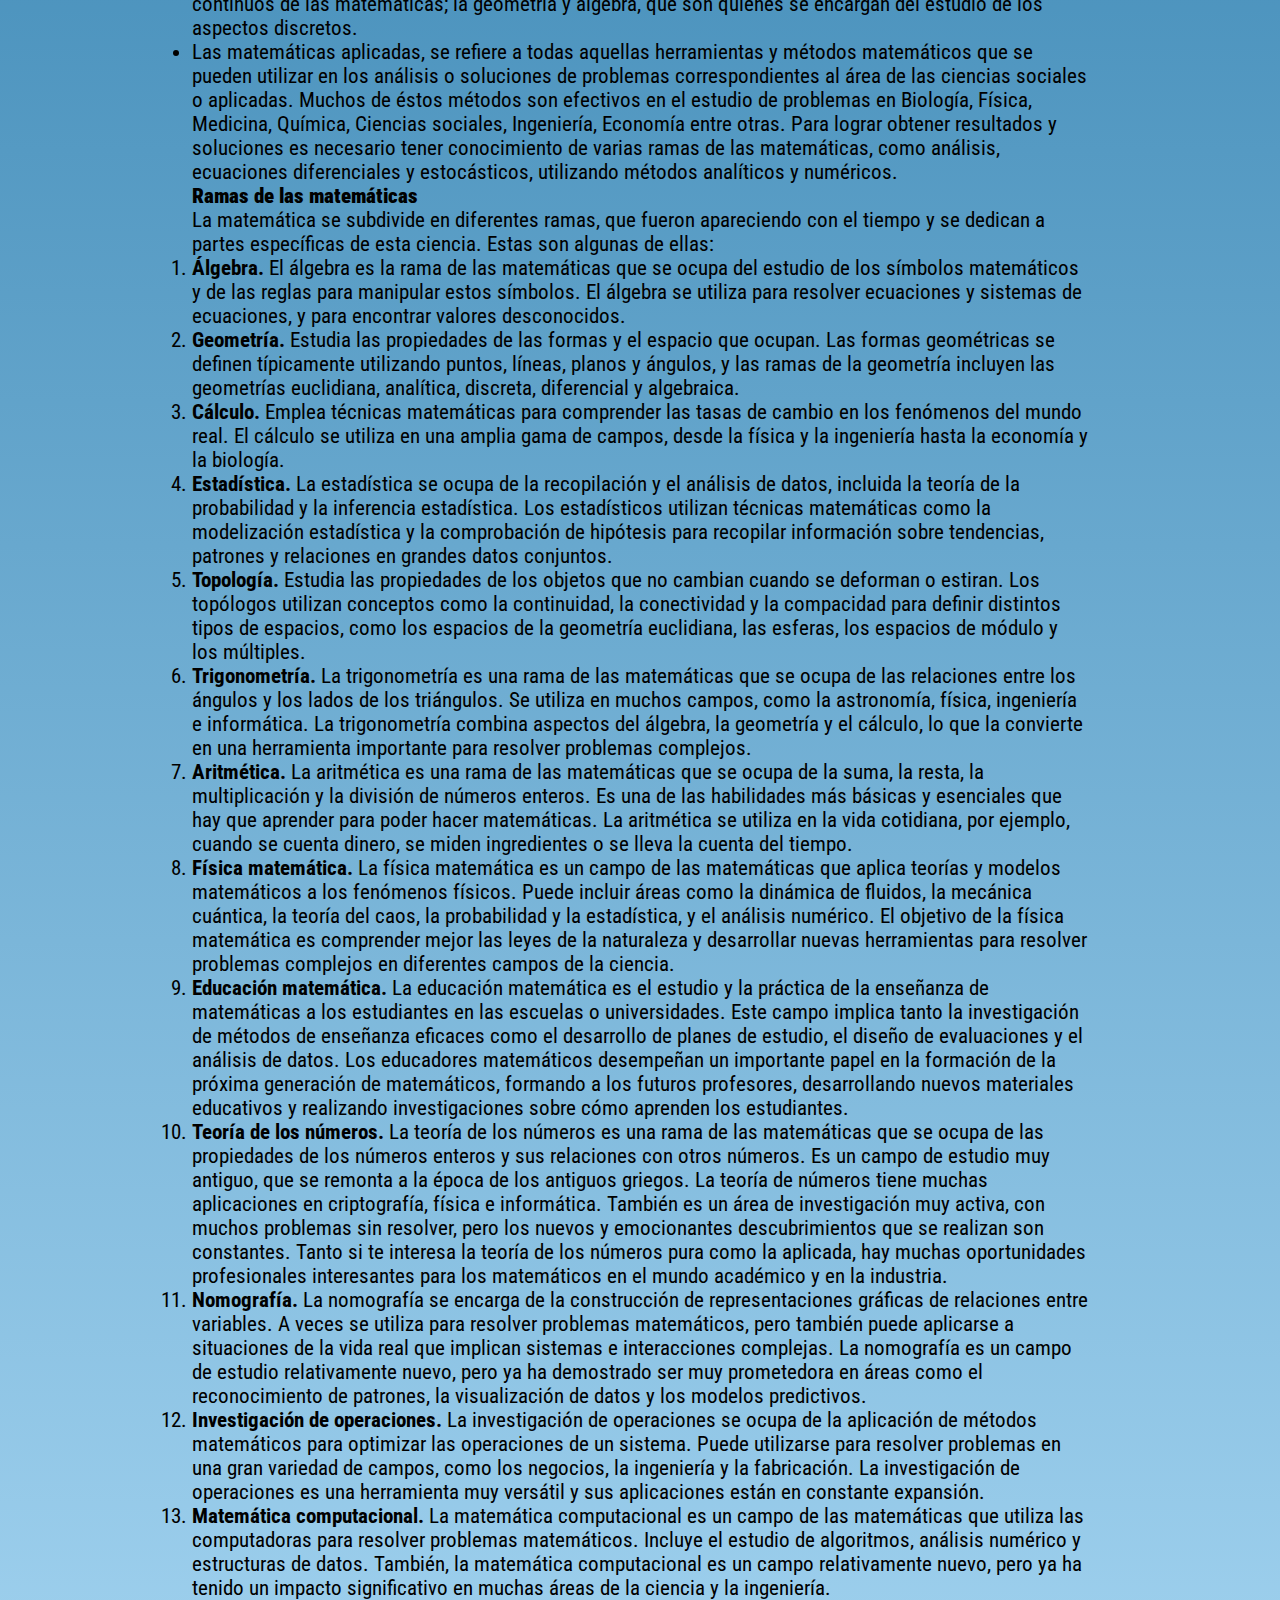
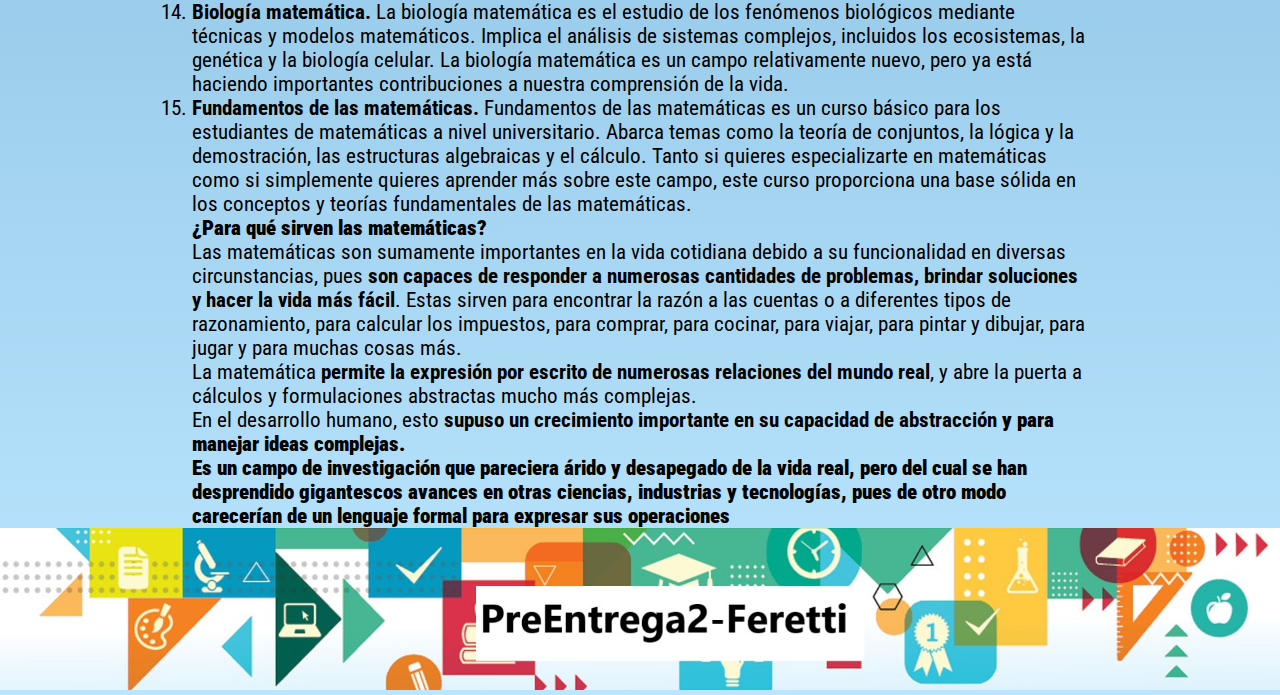
<file: PreEntrega2-Feretti/Math4.html>
<!doctype html>
<html lang="en">
  <head>
        <meta charset="utf-8">
        <meta name="viewport" content="width=device-width, initial-scale=1">
        
        <!-- Bootstrap por CDN -->
        <link href="https://cdn.jsdelivr.net/npm/bootstrap@5.3.0-alpha3/dist/css/bootstrap.min.css" rel="stylesheet" integrity="sha384-KK94CHFLLe+nY2dmCWGMq91rCGa5gtU4mk92HdvYe+M/SXH301p5ILy+dN9+nJOZ" crossorigin="anonymous">

        <!-- Font roboto cpndensed -->
        <link rel="preconnect" href="https://fonts.googleapis.com">
        <link rel="preconnect" href="https://fonts.gstatic.com" crossorigin>
        <link href="https://fonts.googleapis.com/css2?family=Roboto+Condensed&display=swap" rel="stylesheet">

            <!-- css -->
        <link rel="stylesheet" href="pre-entrega-style.css">
        <title>PreEntrega+Feretti</title>
    </head>
<body class="body-principal-matematica">
    <!-- Header -->
    <header>
        <nav class="navbar navbar-expand-lg bg-body-tertiary">
            <div class="container-fluid">
              <a class="navbar-brand" href="#"><img class="logo" src="../PreEntrega2-Feretti/imagenes/logo.jpg" alt=""></a>
              <button class="navbar-toggler" type="button" data-bs-toggle="collapse" data-bs-target="#navbarNavAltMarkup" aria-controls="navbarNavAltMarkup" aria-expanded="false" aria-label="Toggle navigation">
                <span class="navbar-toggler-icon"></span>
              </button>
              <div class="collapse navbar-collapse" id="navbarNavAltMarkup">
                <div class="navbar-nav">
                  <!--  -->
                  <a class="nav-link" aria-current="page" href="Inicio.html">Inicio</a>
                    <a class="nav-link" href="Science1.html">Science</a>
                    <a class="nav-link" href="Tecnology2.html">Tecnology</a>
                    <a class="nav-link" href="Engineering3.html">Engineering</a>
                    <a class="nav-link" href="Math4.html">Math</a>
                </div>
              </div>
            </div>
          </nav>
    </header>

    <main>
        <section>
            <div class="article-title-matematica">
                <H1>Matemática</H1>
            </div>
        </section>
    </main>
     
    <section class="body-matematica">
    <section class="section-matematica-uno">
        <p>
            <strong>La matemática es una ciencia que parte de una deducción lógica</strong>, que le permite estudiar las características y vínculos existentes en valores abstractos como los números, los iconos, las figuras geométricas o cualquier otro símbolo. Las matemáticas están alrededor de todo los que hace el individuo. Esta ciencia enseña al individuo a pensar de una manera lógica y por lo tanto a desarrollar habilidades a resolver problemas y tomar decisiones. Las habilidades numéricas son valoradas por la mayoría de los sectores, se puede decir que en algunos casos son considerados esenciales. 
        </p>
        <p>
            El campo de estudio de la matemática fue modificándose con el tiempo: hasta el siglo XIX se limitaba al estudio de las cantidades y de los espacios, pero con los avances científicos fueron apareciendo campos de la matemática que excedían esos dos, lo que exigió su redefinición.
        </p>
        <p>
            Las matemáticas son un campo de estudio que <strong>implica el uso de números y ecuaciones para resolver problemas y hacer predicciones</strong>. Los matemáticos utilizan teorías y modelos matemáticos para comprender fenómenos complejos en campos como la física, la ingeniería, la economía o la biología, y aplicar estos conceptos a problemas del mundo real. También participan en investigaciones de vanguardia que amplían los límites del conocimiento matemático y sus aplicaciones.
        </p>
        <p>
            La matemática es, en efecto, <strong> una ciencia formal</strong>
        </p>
        <p>
            "Formal" significa que <strong>se ocupa de objetos ideales</strong> y no de objetos reales.
        </p> 
        <p>
            Los números, las formas geométricas, las raíces cuadradas, etc., <strong>no son cosas que pueda uno tomar o mover</strong> de sitio, sino herramientas mentales.
        </p>
        <p>
            Como tales tienen sentido en su propio marco de operaciones, esto es, en su contexto específico de comprensión.
        </p>
        <p>
            Sin embargo, la matemática <strong>es también una ciencia exacta</strong>, en la medida en que no da pie a la interpretación, la subjetividad o la duda en sus razonamientos, sino que se maneja en términos de exactitud.
        </p>
        <p>
            <strong>El resultado de una operación de cálculo</strong>, por ejemplo, será siempre el mismo si se realiza adecuadamente, independientemente de quién la realice, en dónde o con qué fin.
        </p>
        <p>
            Esto quiere decir que <strong>sus resultados son replicables</strong>, comprobables y siempre verdaderos, lo cual permite que supere las pruebas del método científico.
        </p>
        <p>
            La matemática tiene mucha relación con otras ciencias. En primer lugar, <strong>se apoya principalmente en la lógica</strong> y en sus estrategias para la demostración y la inferencia. Es por esto que la matemática es una ciencia objetiva: solo podrá ser modificada al demostrarse la existencia de errores matemáticos, para lo cual seguramente deberá modificarse gran parte del paradigma científico con el que se trabaja.
        </p>
        <p>
            El método entonces radica en <strong>analizar esos entes abstractos para producir hipótesis y conjeturas</strong>, realizar deducciones, y acercarse así al conocimiento matemático, que como se ha dicho, se asume exacto y verdadero. Esas deducciones se llevan a cabo con el apoyo de definiciones (limitaciones de algo respecto de todo lo demás) y axiomas (premisas aceptadas sin la necesidad de una demostración).
        </p>
    </section>

    <section>
        <h2>
            <strong>¿En qué campos se aplican las matemáticas?</strong>
        </h2>
        <p>
            La aplicación de las matemáticas aparece en casi todos los ámbitos de la vida. Veamos algunos ejemplos:
        </p>
        <ul>
            <li>
            </strong>En la vida cotidiana.</strong> Donde con gran asiduidad se hacen cálculos matemáticos, o bien mediciones y comparaciones. Tan omnipresente es la matemática en nuestra vida que muchos expertos consideran a la ausencia de nociones matemáticas como una variante del analfabetismo.
            </li>
            <li>
            </strong>En las ciencias exactas y naturales.</strong> En muchos casos (como la ingeniería o la física), su existencia misma se debe de al enfoque que aportan las matemáticas. En la biología o la química también es sumamente importante la matemática.
            </li>
            <li>
            </strong>En las ciencias sociales.</strong> Como la economía o la psicología, que se apoyan en conceptos matemáticos.
            </li>
            <li>
            </strong>Incluso en otras disciplinas y en las artes (música, escultura, dibujo)</strong>. Se han utilizado y se utilizan recursos matemáticos.
            </li>
        </ul>
    </section>

    <section>
        <h2>
            <strong>Tipos de matemáticas</strong>
        </h2>
        <p>
            Además de lo expuesto no podemos pasar por alto que existen dos importantes tipos de matemáticas:
        </p>
        <ul>
            <li>
                Las matemáticas puras, son aquellas que estudian las relaciones de estructuras intangibles por sí mismas. La matemática pura es el estudio de los conceptos y estructuras básicas que subyacen a las matemáticas. Su propósito es buscar una comprensión más profunda y un mayor conocimiento de las matemáticas en sí.
                <p>Estas matemáticas han sido divididas en tres especialidades: la analítica, que estudia los aspectos continuos de las matemáticas; la geometría y álgebra, que son quienes se encargan del estudio de los aspectos discretos.</p>
            </li>
            <li>
                Las matemáticas aplicadas,  se refiere a todas aquellas herramientas y métodos matemáticos que se pueden utilizar en los análisis o soluciones de problemas correspondientes al área de las ciencias sociales o aplicadas. Muchos de éstos métodos son efectivos en el estudio de problemas en Biología, Física, Medicina, Química, Ciencias sociales, Ingeniería, Economía entre otras. Para lograr obtener resultados y soluciones es necesario tener conocimiento de varias ramas de las matemáticas, como análisis, ecuaciones diferenciales y estocásticos, utilizando métodos analíticos y numéricos.
            </li>
        </ul>
    </section>

    <section>
        <h2>
            <strong>Ramas de las matemáticas</strong>
        </h2>
        <p>
            La matemática se subdivide en diferentes ramas, que fueron apareciendo con el tiempo y se dedican a partes específicas de esta ciencia. Estas son algunas de ellas: 
        </p>
        <ol>
            <li>
                <strong>Álgebra.</strong> El álgebra es la rama de las matemáticas que se ocupa del estudio de los símbolos matemáticos y de las reglas para manipular estos símbolos. El álgebra se utiliza para resolver ecuaciones y sistemas de ecuaciones, y para encontrar valores desconocidos.

            </li>
            <li>
                <strong>Geometría.</strong> Estudia las propiedades de las formas y el espacio que ocupan. Las formas geométricas se definen típicamente utilizando puntos, líneas, planos y ángulos, y las ramas de la geometría incluyen las geometrías euclidiana, analítica, discreta, diferencial y algebraica.
            </li>
            <li>
                <strong>Cálculo.</strong> Emplea técnicas matemáticas para comprender las tasas de cambio en los fenómenos del mundo real. El cálculo se utiliza en una amplia gama de campos, desde la física y la ingeniería hasta la economía y la biología.
            </li>
            <li>
                <strong>Estadística.</strong> La estadística se ocupa de la recopilación y el análisis de datos, incluida la teoría de la probabilidad y la inferencia estadística. Los estadísticos utilizan técnicas matemáticas como la modelización estadística y la comprobación de hipótesis para recopilar información sobre tendencias, patrones y relaciones en grandes datos conjuntos.
            </li>
            <li>
                <strong>Topología.</strong> Estudia las propiedades de los objetos que no cambian cuando se deforman o estiran. Los topólogos utilizan conceptos como la continuidad, la conectividad y la compacidad para definir distintos tipos de espacios, como los espacios de la geometría euclidiana, las esferas, los espacios de módulo y los múltiples.
            </li>
            <li>
                <strong>Trigonometría.</strong> La trigonometría es una rama de las matemáticas que se ocupa de las relaciones entre los ángulos y los lados de los triángulos. Se utiliza en muchos campos, como la astronomía, física, ingeniería e informática. La trigonometría combina aspectos del álgebra, la geometría y el cálculo, lo que la convierte en una herramienta importante para resolver problemas complejos.
            </li>
            <li>
                <strong>Aritmética. </strong>
                La aritmética es una rama de las matemáticas que se ocupa de la suma, la resta, la multiplicación y la división de números enteros. Es una de las habilidades más básicas y esenciales que hay que aprender para poder hacer matemáticas. La aritmética se utiliza en la vida cotidiana, por ejemplo, cuando se cuenta dinero, se miden ingredientes o se lleva la cuenta del tiempo.
            </li>
            <li>
                <strong>Física matemática.</strong> La física matemática es un campo de las matemáticas que aplica teorías y modelos matemáticos a los fenómenos físicos. Puede incluir áreas como la dinámica de fluidos, la mecánica cuántica, la teoría del caos, la probabilidad y la estadística, y el análisis numérico. El objetivo de la física matemática es comprender mejor las leyes de la naturaleza y desarrollar nuevas herramientas para resolver problemas complejos en diferentes campos de la ciencia.
            </li>
            <li>
                <strong>Educación matemática.</strong> La educación matemática es el estudio y la práctica de la enseñanza de matemáticas a los estudiantes en las escuelas o universidades. Este campo implica tanto la investigación de métodos de enseñanza eficaces como el desarrollo de planes de estudio, el diseño de evaluaciones y el análisis de datos. Los educadores matemáticos desempeñan un importante papel en la formación de la próxima generación de matemáticos, formando a los futuros profesores, desarrollando nuevos materiales educativos y realizando investigaciones sobre cómo aprenden los estudiantes.
            </li>
            <li>
                <strong>Teoría de los números.</strong> La teoría de los números es una rama de las matemáticas que se ocupa de las propiedades de los números enteros y sus relaciones con otros números. Es un campo de estudio muy antiguo, que se remonta a la época de los antiguos griegos. La teoría de números tiene muchas aplicaciones en criptografía, física e informática. También es un área de investigación muy activa, con muchos problemas sin resolver, pero los nuevos y emocionantes descubrimientos que se realizan son constantes. Tanto si te interesa la teoría de los números pura como la aplicada, hay muchas oportunidades profesionales interesantes para los matemáticos en el mundo académico y en la industria.
            </li>
            <li>
                <strong>Nomografía.</strong> La nomografía se encarga de la construcción de representaciones gráficas de relaciones entre variables. A veces se utiliza para resolver problemas matemáticos, pero también puede aplicarse a situaciones de la vida real que implican sistemas e interacciones complejas. La nomografía es un campo de estudio relativamente nuevo, pero ya ha demostrado ser muy prometedora en áreas como el reconocimiento de patrones, la visualización de datos y los modelos predictivos.
            </li>
            <li>
                <strong>Investigación de operaciones. </strong>
                La investigación de operaciones se ocupa de la aplicación de métodos matemáticos para optimizar las operaciones de un sistema. Puede utilizarse para resolver problemas en una gran variedad de campos, como los negocios, la ingeniería y la fabricación. La investigación de operaciones es una herramienta muy versátil y sus aplicaciones están en constante expansión.
            </li>
            <li>
                <strong>Matemática computacional.</strong> La matemática computacional es un campo de las matemáticas que utiliza las computadoras para resolver problemas matemáticos. Incluye el estudio de algoritmos, análisis numérico y estructuras de datos. También, la matemática computacional es un campo relativamente nuevo, pero ya ha tenido un impacto significativo en muchas áreas de la ciencia y la ingeniería.
            </li>
            <li>
                <strong>Biología matemática. </strong>
                La biología matemática es el estudio de los fenómenos biológicos mediante técnicas y modelos matemáticos. Implica el análisis de sistemas complejos, incluidos los ecosistemas, la genética y la biología celular. La biología matemática es un campo relativamente nuevo, pero ya está haciendo importantes contribuciones a nuestra comprensión de la vida.
            </li>
            <li>
                <strong>Fundamentos de las matemáticas.</strong> Fundamentos de las matemáticas es un curso básico para los estudiantes de matemáticas a nivel universitario. Abarca temas como la teoría de conjuntos, la lógica y la demostración, las estructuras algebraicas y el cálculo. Tanto si quieres especializarte en matemáticas como si simplemente quieres aprender más sobre este campo, este curso proporciona una base sólida en los conceptos y teorías fundamentales de las matemáticas.
            </li>
        </ol>
    </section>

    <section>
        <h2>
            <strong>¿Para qué sirven las matemáticas?</strong>
        </h2>
        <p>
            Las matemáticas son sumamente importantes en la vida cotidiana debido a su funcionalidad en diversas circunstancias, pues <strong>son capaces de responder a numerosas cantidades de problemas, brindar soluciones y hacer la vida más fácil</strong>. Estas sirven para encontrar la razón a las cuentas o a diferentes tipos de razonamiento, para calcular los impuestos, para comprar, para cocinar, para viajar, para pintar y dibujar, para jugar y para muchas cosas más.
        </p>
        <p>
            La matemática <strong>permite la expresión por escrito de numerosas relaciones del mundo real</strong>, y abre la puerta a cálculos y formulaciones abstractas mucho más complejas.
        </p>
        <p>
            En el desarrollo humano, esto <strong>supuso un crecimiento importante en su capacidad de abstracción<strong> y para manejar ideas complejas.
        </p>
        <p>
            Es un campo de investigación que pareciera árido y desapegado de la vida real, pero del cual <strong>se han desprendido gigantescos avances en otras ciencias</strong>, industrias y tecnologías, pues de otro modo carecerían de un lenguaje formal para expresar sus operaciones
        </p>
    </section>
    </section>


    <footer class="footer">
        <div >
            <img  class="img-footer" src="../PreEntrega2-Feretti/imagenes/finalfooter-inicio.jpg" alt="">
        </div>
        
    </footer>

 <!-- Script CDN de Bootstrap -->
 <script src="https://cdn.jsdelivr.net/npm/bootstrap@5.3.0-alpha3/dist/js/bootstrap.bundle.min.js" integrity="sha384-ENjdO4Dr2bkBIFxQpeoTz1HIcje39Wm4jDKdf19U8gI4ddQ3GYNS7NTKfAdVQSZe" crossorigin="anonymous"></script>
</body>
</html>
</file>
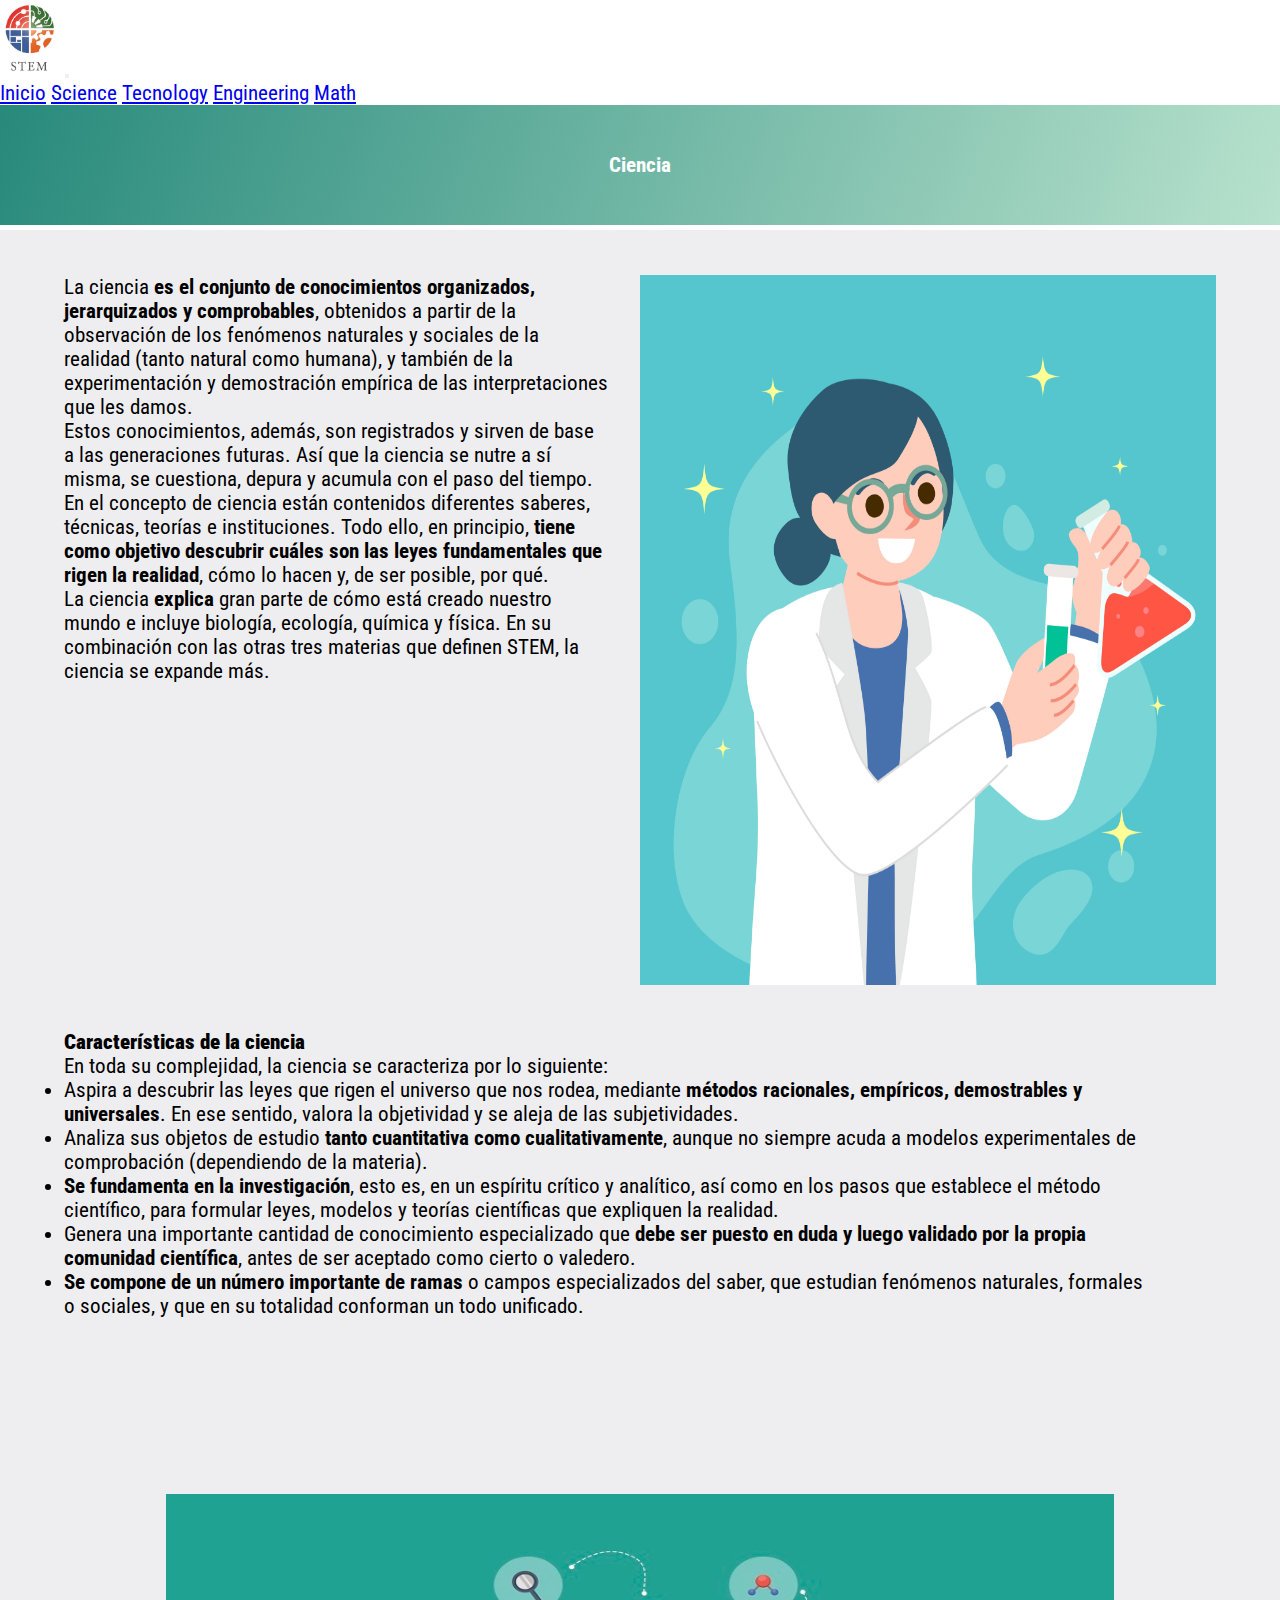
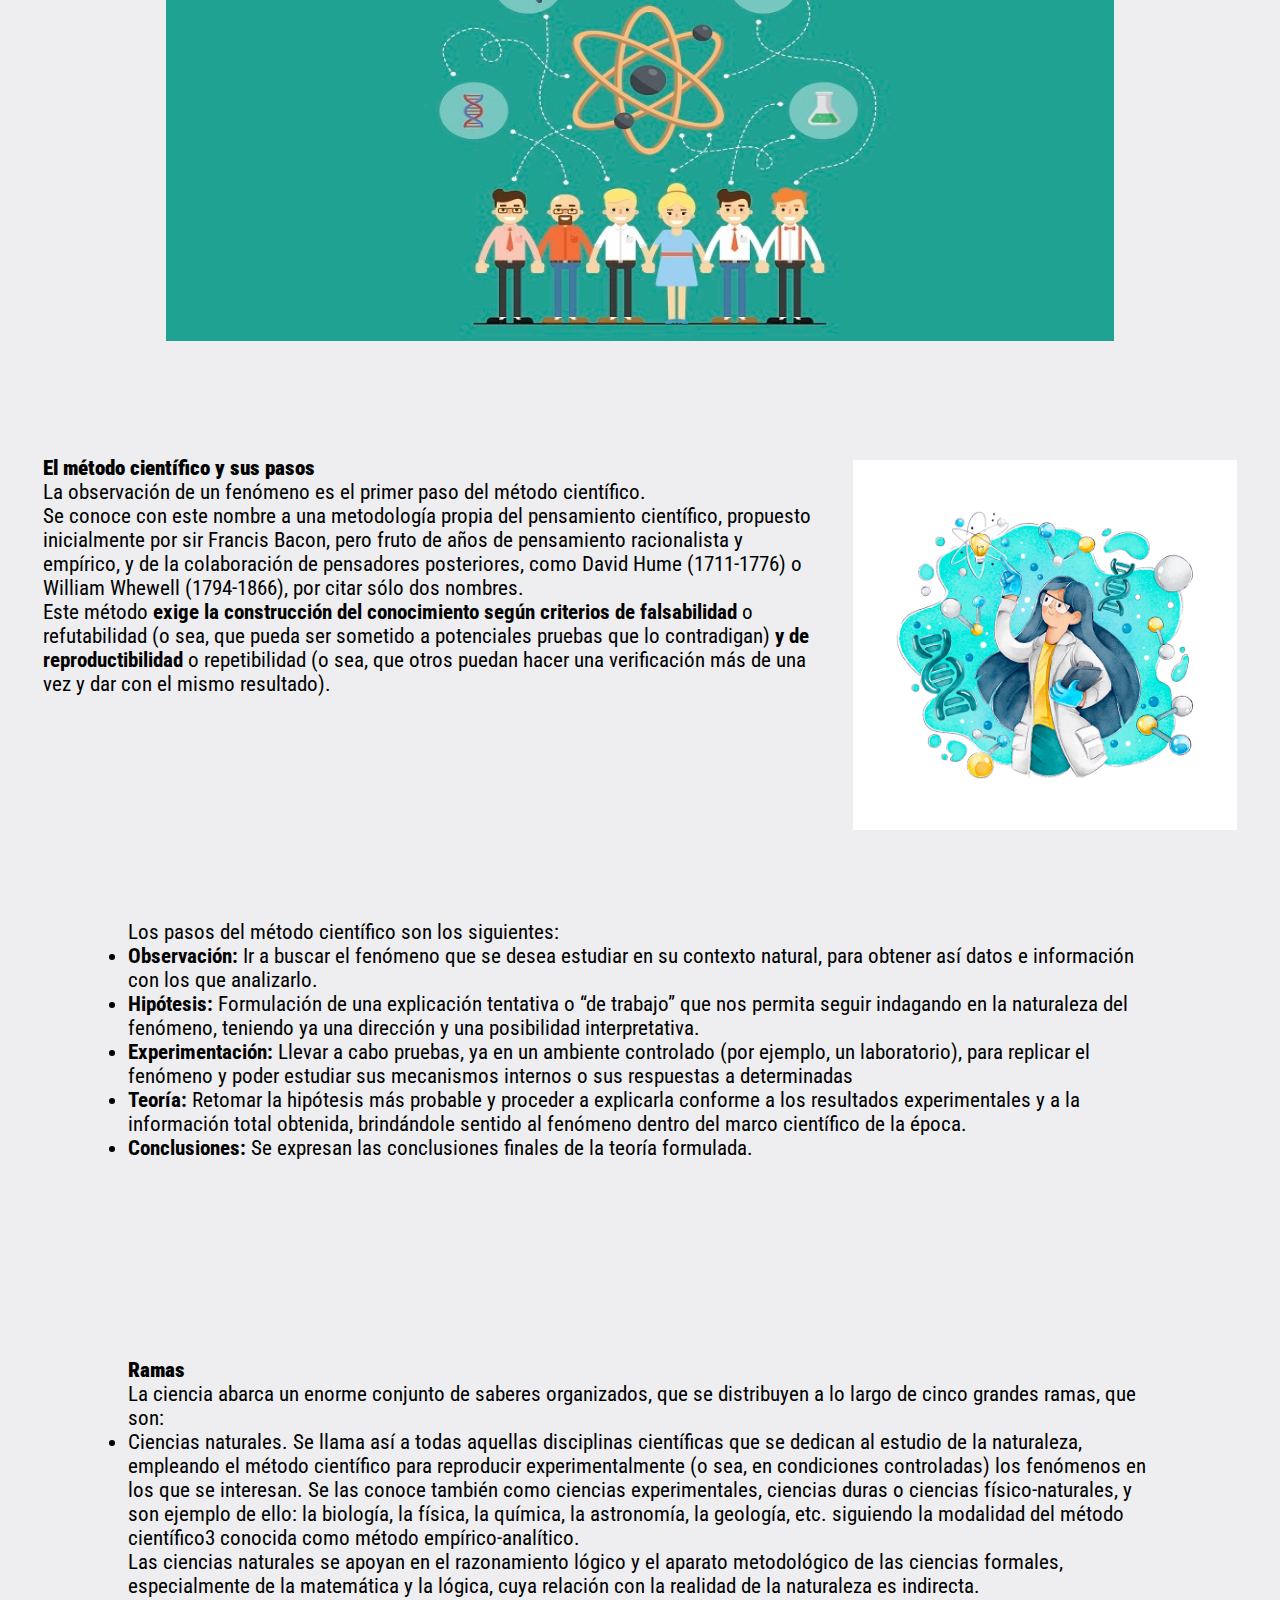
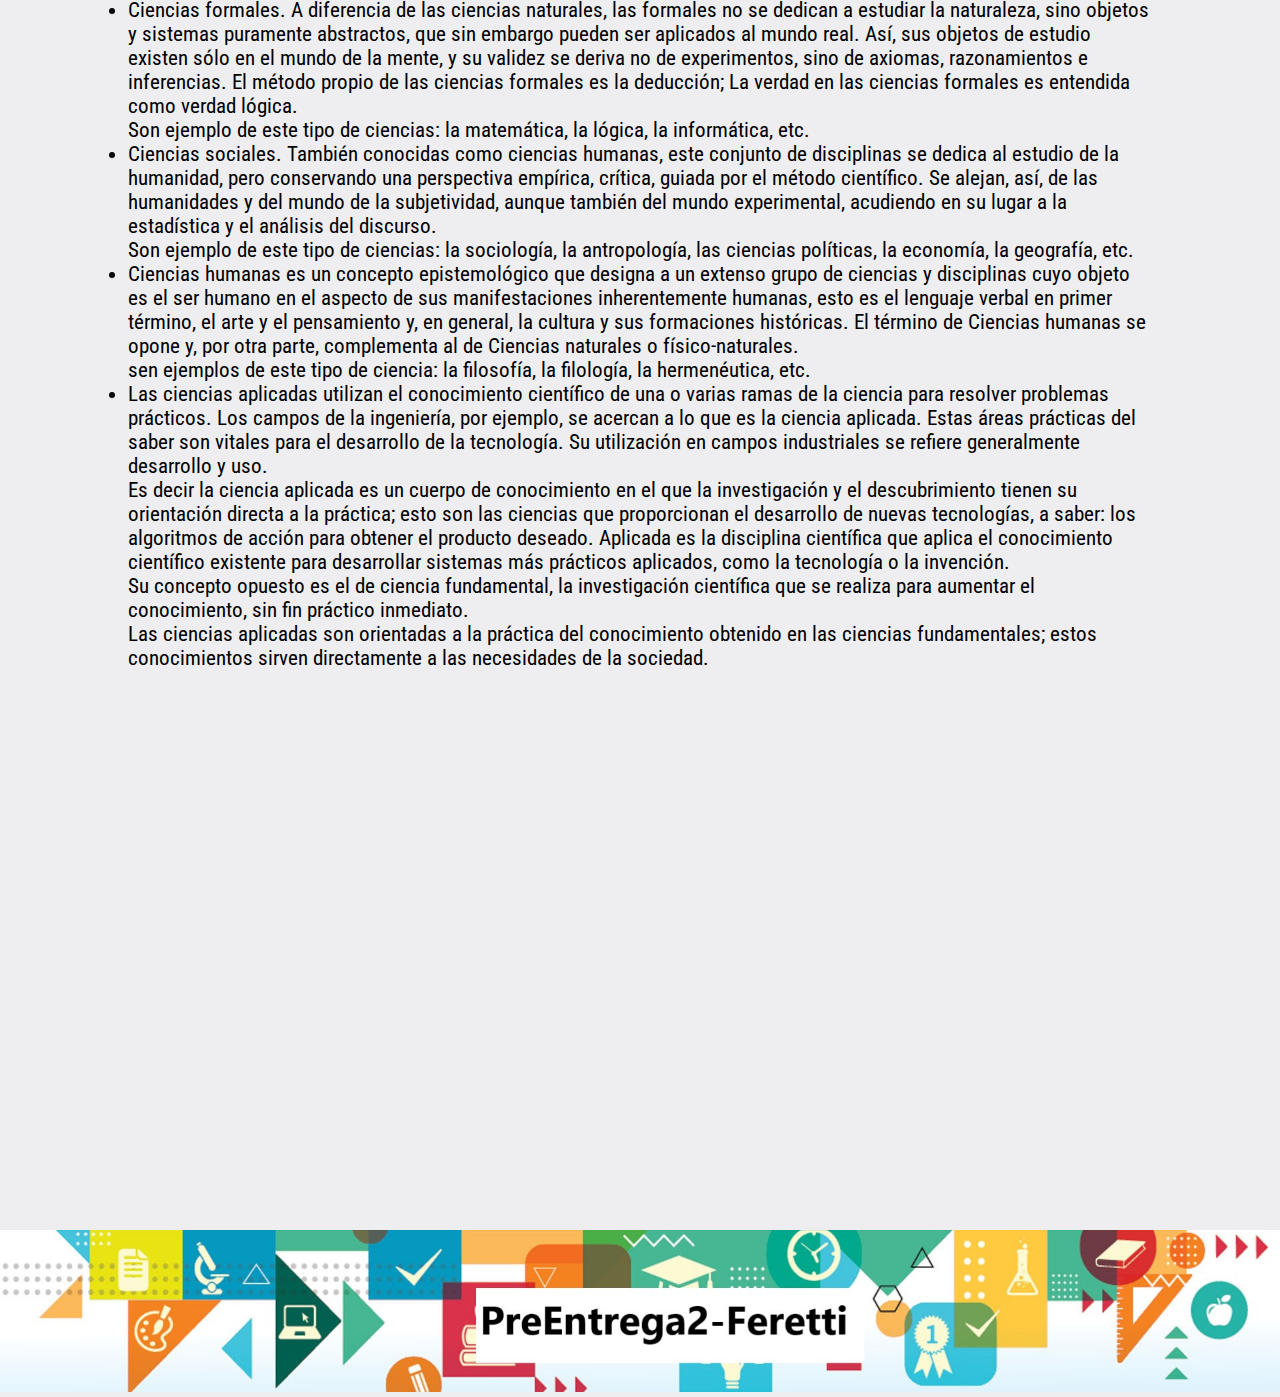
<file: PreEntrega2-Feretti/Science1.html>
<!doctype html>
<html lang="en">
    <head>
            <meta charset="utf-8">
            <meta name="viewport" content="width=device-width, initial-scale=1">
            
            <!-- Bootstrap por CDN -->
            <link href="https://cdn.jsdelivr.net/npm/bootstrap@5.3.0-alpha3/dist/css/bootstrap.min.css" rel="stylesheet" integrity="sha384-KK94CHFLLe+nY2dmCWGMq91rCGa5gtU4mk92HdvYe+M/SXH301p5ILy+dN9+nJOZ" crossorigin="anonymous">

            <!-- Font roboto cpndensed -->
            <link rel="preconnect" href="https://fonts.googleapis.com">
            <link rel="preconnect" href="https://fonts.gstatic.com" crossorigin>
            <link href="https://fonts.googleapis.com/css2?family=Roboto+Condensed&display=swap" rel="stylesheet">

            <!-- css -->
            <link rel="stylesheet" href="pre-entrega-style.css">
            <title>PreEntrega+Feretti</title>
    </head>

    <body class="body-principal-ciencia">
        <!-- Header -->
        <header>
            <nav class="navbar navbar-expand-lg bg-body-tertiary">
                <div class="container-fluid">
                    <a class="navbar-brand" href="#"><img class="logo" src="../PreEntrega2-Feretti/imagenes/logo.jpg" alt=""></a>
                    <button class="navbar-toggler" type="button" data-bs-toggle="collapse" data-bs-target="#navbarNavAltMarkup" aria-controls="navbarNavAltMarkup" aria-expanded="false" aria-label="Toggle navigation">
                        <span class="navbar-toggler-icon"></span>
                    </button>
                    <div class="collapse navbar-collapse" id="navbarNavAltMarkup">
                        <div class="navbar-nav">
                        <!--  -->
                        <a class="nav-link" aria-current="page" href="Inicio.html">Inicio</a>
                            <a class="nav-link" href="Science1.html">Science</a>
                            <a class="nav-link" href="Tecnology2.html">Tecnology</a>
                            <a class="nav-link" href="Engineering3.html">Engineering</a>
                            <a class="nav-link" href="Math4.html">Math</a>
                        </div>
                    </div>
                </div>
            </nav>
        </header>

        <main>
            <section>
                <div class="article-title-ciencia">
                    <H1>Ciencia</H1>
                </div>
            </section>
        </main>

        <section class="grid-container-ciencia">
            <div class="item-ciencia-uno">
                <p>
                    La ciencia <strong>es el conjunto de conocimientos organizados, jerarquizados y comprobables</strong>, obtenidos a partir de la observación de los fenómenos naturales y sociales de la realidad (tanto natural como humana), y también de la experimentación y demostración empírica de las interpretaciones que les damos.
                </p>
                <p>
                    Estos conocimientos, además, son registrados y sirven de base a las generaciones futuras. Así que la ciencia se nutre a sí misma, se cuestiona, depura y acumula con el paso del tiempo.
                </p>
                <p>
                    En el concepto de ciencia están contenidos diferentes saberes, técnicas, teorías e instituciones. Todo ello, en principio, <strong>tiene como objetivo descubrir cuáles son las leyes fundamentales que rigen la realidad</strong>, cómo lo hacen y, de ser posible, por qué.
                </p>
                <p>
                    La ciencia <strong>explica</strong> gran parte de cómo está creado nuestro mundo e incluye biología, ecología, química y física. En su combinación con las otras tres materias que definen STEM, la ciencia se expande más.
                </p>
            </div>
            <div class="item-ciencia-2uno">
                <img class="grid-img" src="../PreEntrega2-Feretti/imagenes/definicion-ciencia.jpg" alt="">
            </div>
        

            <div class="item-ciencia-dos"> 
                <h2><strong>Características de la ciencia</strong></h2>
                <p>
                    En toda su complejidad, la ciencia se caracteriza por lo siguiente: 
                </p>
                <ul>
                    <li>
                        Aspira a descubrir las leyes que rigen el universo que nos rodea, mediante <strong>métodos racionales, empíricos, demostrables y universales</strong>. En ese sentido, valora la objetividad y se aleja de las subjetividades.
                    </li>
                    <li>
                        Analiza sus objetos de estudio <strong>tanto cuantitativa como cualitativamente</strong>, aunque no siempre acuda a modelos experimentales de comprobación (dependiendo de la materia).
                    </li>
                    <li>
                        <strong>Se fundamenta en la investigación</strong>, esto es, en un espíritu crítico y analítico, así como en los pasos que establece el método científico, para formular leyes, modelos y teorías científicas que expliquen la realidad.
                    </li>
                    <li>
                        Genera una importante cantidad de conocimiento especializado que <strong>debe ser puesto en duda y luego validado por la propia comunidad científica</strong>, antes de ser aceptado como cierto o valedero.
                    </li>
                    <li>
                        <strong>Se compone de un número importante de ramas</strong> o campos especializados del saber, que estudian fenómenos naturales, formales o sociales, y que en su totalidad conforman un todo unificado.
                    </li>
                </ul>
            </div>
            <div class="item-ciencia-2dos">
                <img class="grid-img" src="../PreEntrega2-Feretti/imagenes/3carrusel-ciencia.webp" alt="">
            </div>
        

            <div class="item-ciencia-tres"> 
                <h2><strong>El método científico y sus pasos</strong></h2>
                <p>
                    La observación de un fenómeno es el primer paso del método científico.
                </p>
                <p>
                    Se conoce con este nombre a una metodología propia del pensamiento científico, propuesto inicialmente por sir Francis Bacon, pero fruto de años de pensamiento racionalista y empírico, y de la colaboración de pensadores posteriores, como David Hume (1711-1776) o William Whewell (1794-1866), por citar sólo dos nombres.
                </p>
                <p>
                    Este método <strong>exige la construcción del conocimiento según criterios de falsabilidad</strong> o refutabilidad (o sea, que pueda ser sometido a potenciales pruebas que lo contradigan) <strong>y de reproductibilidad</strong> o repetibilidad (o sea, que otros puedan hacer una verificación más de una vez y dar con el mismo resultado).
                </p> 
            </div>    

                <div class="item-ciencia-1tres">
                    <img class="grid-img" src="../PreEntrega2-Feretti/imagenes/metodo-ciencia.jpg" alt="">
                </div>

                <div class="item-ciencia-2tres"> 
                    <p>
                        Los pasos del método científico son los siguientes:
                    </p>
                    <ul>
                        <li>
                            <strong>Observación:</strong> Ir a buscar el fenómeno que se desea estudiar en su contexto natural, para obtener así datos e información con los que analizarlo.
                        </li>
                        <li>
                            <strong>Hipótesis:</strong> Formulación de una explicación tentativa o “de trabajo” que nos permita seguir indagando en la naturaleza del fenómeno, teniendo ya una dirección y una posibilidad interpretativa.
                        </li>
                        <li>
                            <strong>Experimentación:</strong> Llevar a cabo pruebas, ya en un ambiente controlado (por ejemplo, un laboratorio), para replicar el fenómeno y poder estudiar sus mecanismos internos o sus respuestas a determinadas 
                        </li>
                        <li>
                            <strong>Teoría:</strong> Retomar la hipótesis más probable y proceder a explicarla conforme a los resultados experimentales y a la información total obtenida, brindándole sentido al fenómeno dentro del marco científico de la época.
                        </li>
                        <li>
                            <strong>Conclusiones:</strong> Se expresan las conclusiones finales de la teoría formulada.
                        </li> 
                    </ul>
                </div>

        

            <div class="item-ciencia-cuatro"> 
                <h2>
                    <strong>Ramas</strong>
                </h2>
                <p>
                    La ciencia abarca un enorme conjunto de saberes organizados, que se distribuyen a lo largo de cinco grandes ramas, que son:
                </p>
                <ul>
                    <li>
                        Ciencias naturales. Se llama así a todas aquellas disciplinas científicas que se dedican al estudio de la naturaleza, empleando el método científico para reproducir experimentalmente (o sea, en condiciones controladas) los fenómenos en los que se interesan. Se las conoce también como ciencias experimentales, ciencias duras o ciencias físico-naturales, y son ejemplo de ello: la biología, la física, la química, la astronomía, la geología, etc. siguiendo la modalidad del método científico3 conocida como método empírico-analítico.
                        <p>Las ciencias naturales se apoyan en el razonamiento lógico y el aparato metodológico de las ciencias formales, especialmente de la matemática y la lógica, cuya relación con la realidad de la naturaleza es indirecta.  </p>
                    </li>
                    <li>
                        Ciencias formales. A diferencia de las ciencias naturales, las formales no se dedican a estudiar la naturaleza, sino objetos y sistemas puramente abstractos, que sin embargo pueden ser aplicados al mundo real. Así, sus objetos de estudio existen sólo en el mundo de la mente, y su validez se deriva no de experimentos, sino de axiomas, razonamientos e inferencias. El método propio de las ciencias formales es la deducción; La verdad en las ciencias formales es entendida como verdad lógica.
                        <p>Son ejemplo de este tipo de ciencias: la matemática, la lógica, la informática, etc.</p>
                    </li>
                    <li>
                        Ciencias sociales. También conocidas como ciencias humanas, este conjunto de disciplinas se dedica al estudio de la humanidad, pero conservando una perspectiva empírica, crítica, guiada por el método científico. Se alejan, así, de las humanidades y del mundo de la subjetividad, aunque también del mundo experimental, acudiendo en su lugar a la estadística y el análisis del discurso. 
                        <p>Son ejemplo de este tipo de ciencias: la sociología, la antropología, las ciencias políticas, la economía, la geografía, etc.</p>
                    </li>
                    <li>
                        Ciencias humanas es un concepto epistemológico que designa a un extenso grupo de ciencias y disciplinas cuyo objeto es el ser humano en el aspecto de sus manifestaciones inherentemente humanas, esto es el lenguaje verbal en primer término,  el arte y el pensamiento y, en general, la cultura y sus formaciones históricas. El término de Ciencias humanas se opone y, por otra parte, complementa al de Ciencias naturales o físico-naturales. 
                        <p> sen ejemplos de este tipo de ciencia: la filosofía, la filología, la hermenéutica, etc.</p>
                    </li>
                    <li>
                        Las ciencias aplicadas utilizan el conocimiento científico de una o varias ramas de la ciencia para resolver problemas prácticos. Los campos de la ingeniería, por ejemplo, se acercan a lo que es la ciencia aplicada. Estas áreas prácticas del saber son vitales para el desarrollo de la tecnología. Su utilización en campos industriales se refiere generalmente desarrollo y uso.
                        <p>Es decir la ciencia aplicada es un cuerpo de conocimiento en el que la investigación y el descubrimiento tienen su orientación directa a la práctica; esto son las ciencias que proporcionan el desarrollo de nuevas tecnologías, a saber: los algoritmos de acción para obtener el producto deseado. Aplicada es la disciplina científica que aplica el conocimiento científico existente para desarrollar sistemas más prácticos aplicados, como la tecnología o la invención.  </p>
                        <p>Su concepto opuesto es el de ciencia fundamental, la investigación científica que se realiza para aumentar el conocimiento, sin fin práctico inmediato. </p>
                        <p>Las ciencias aplicadas son orientadas a la práctica del conocimiento obtenido en las ciencias fundamentales; estos conocimientos sirven directamente a las necesidades de la sociedad.  </p>
                    </li>
                </ul> 
            </div> 
        </section>
        <footer class="footer">
            <div >
                <img  class="img-footer" src="../PreEntrega2-Feretti/imagenes/finalfooter-inicio.jpg" alt="">
            </div>
            
        </footer>
        <!-- Script CDN de Bootstrap -->
        <script src="https://cdn.jsdelivr.net/npm/bootstrap@5.3.0-alpha3/dist/js/bootstrap.bundle.min.js" integrity="sha384-ENjdO4Dr2bkBIFxQpeoTz1HIcje39Wm4jDKdf19U8gI4ddQ3GYNS7NTKfAdVQSZe" crossorigin="anonymous"></script>
    </body>
</html>
</file>
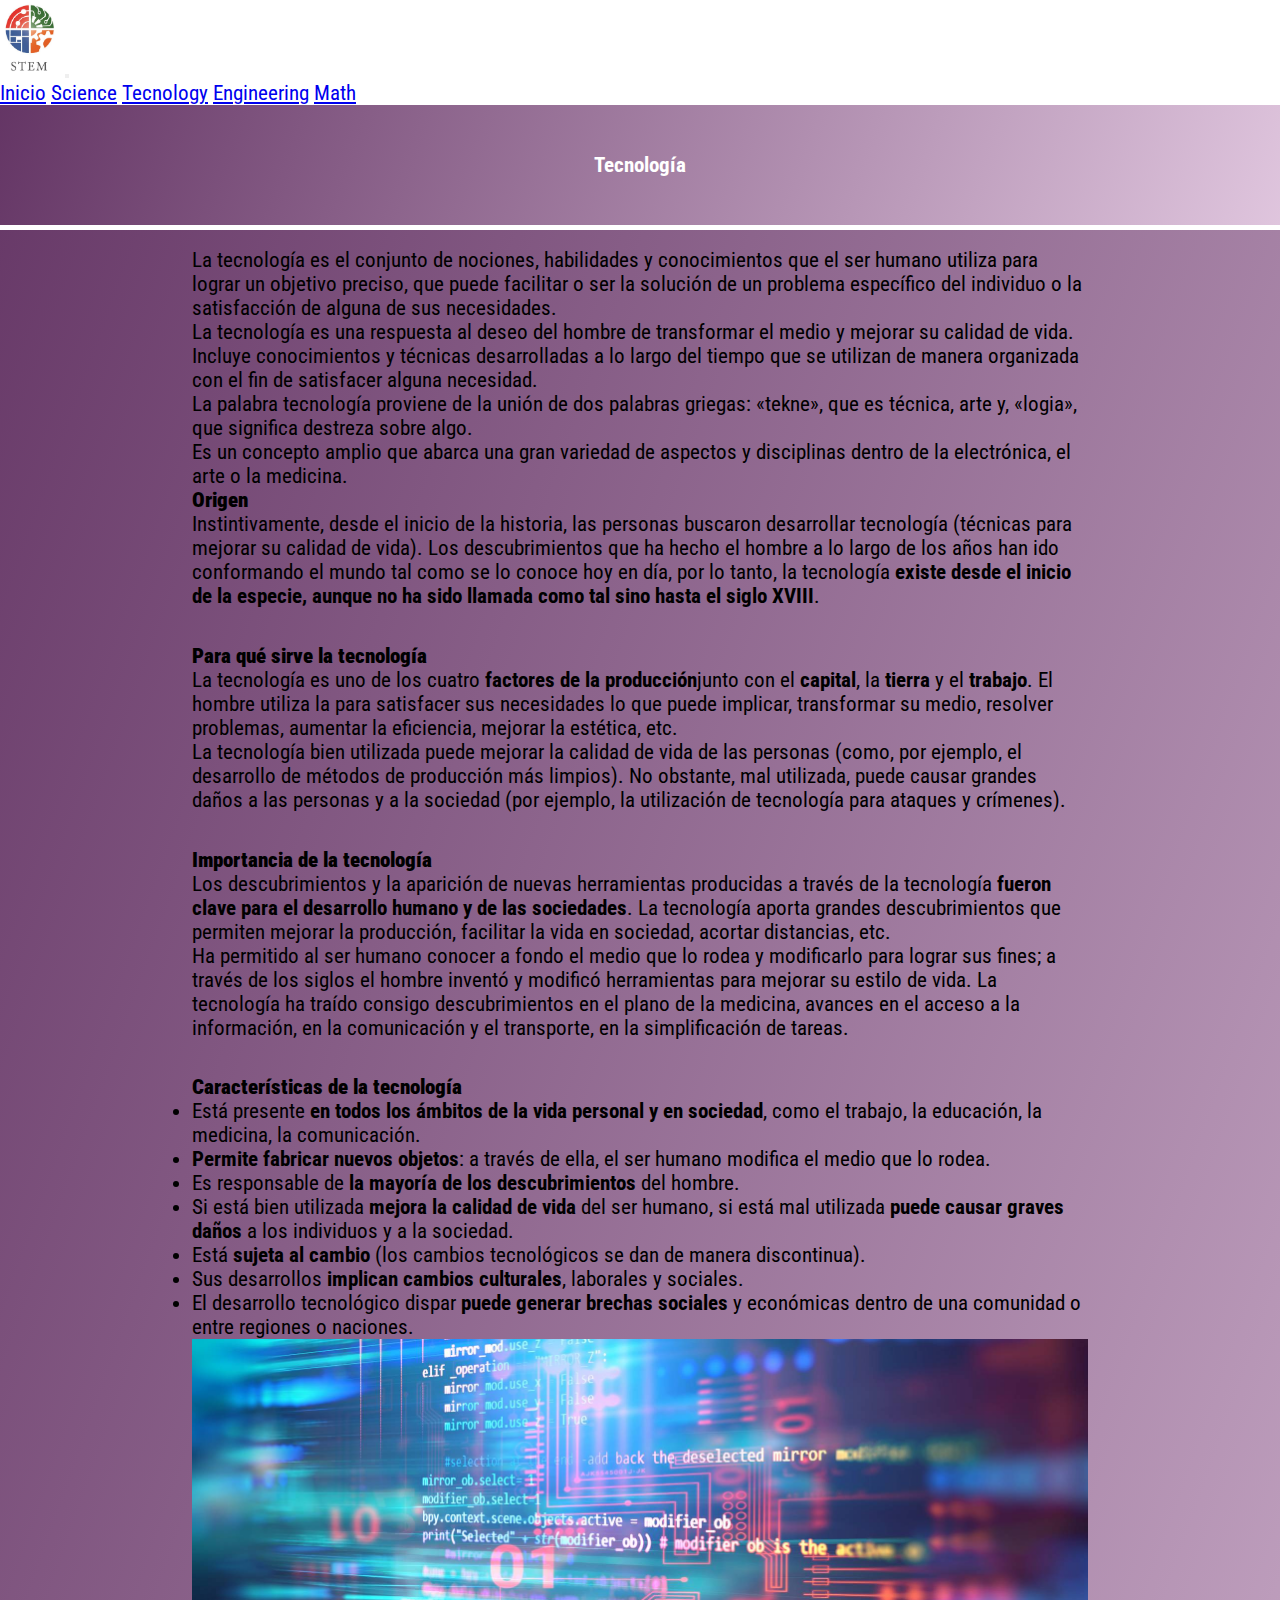
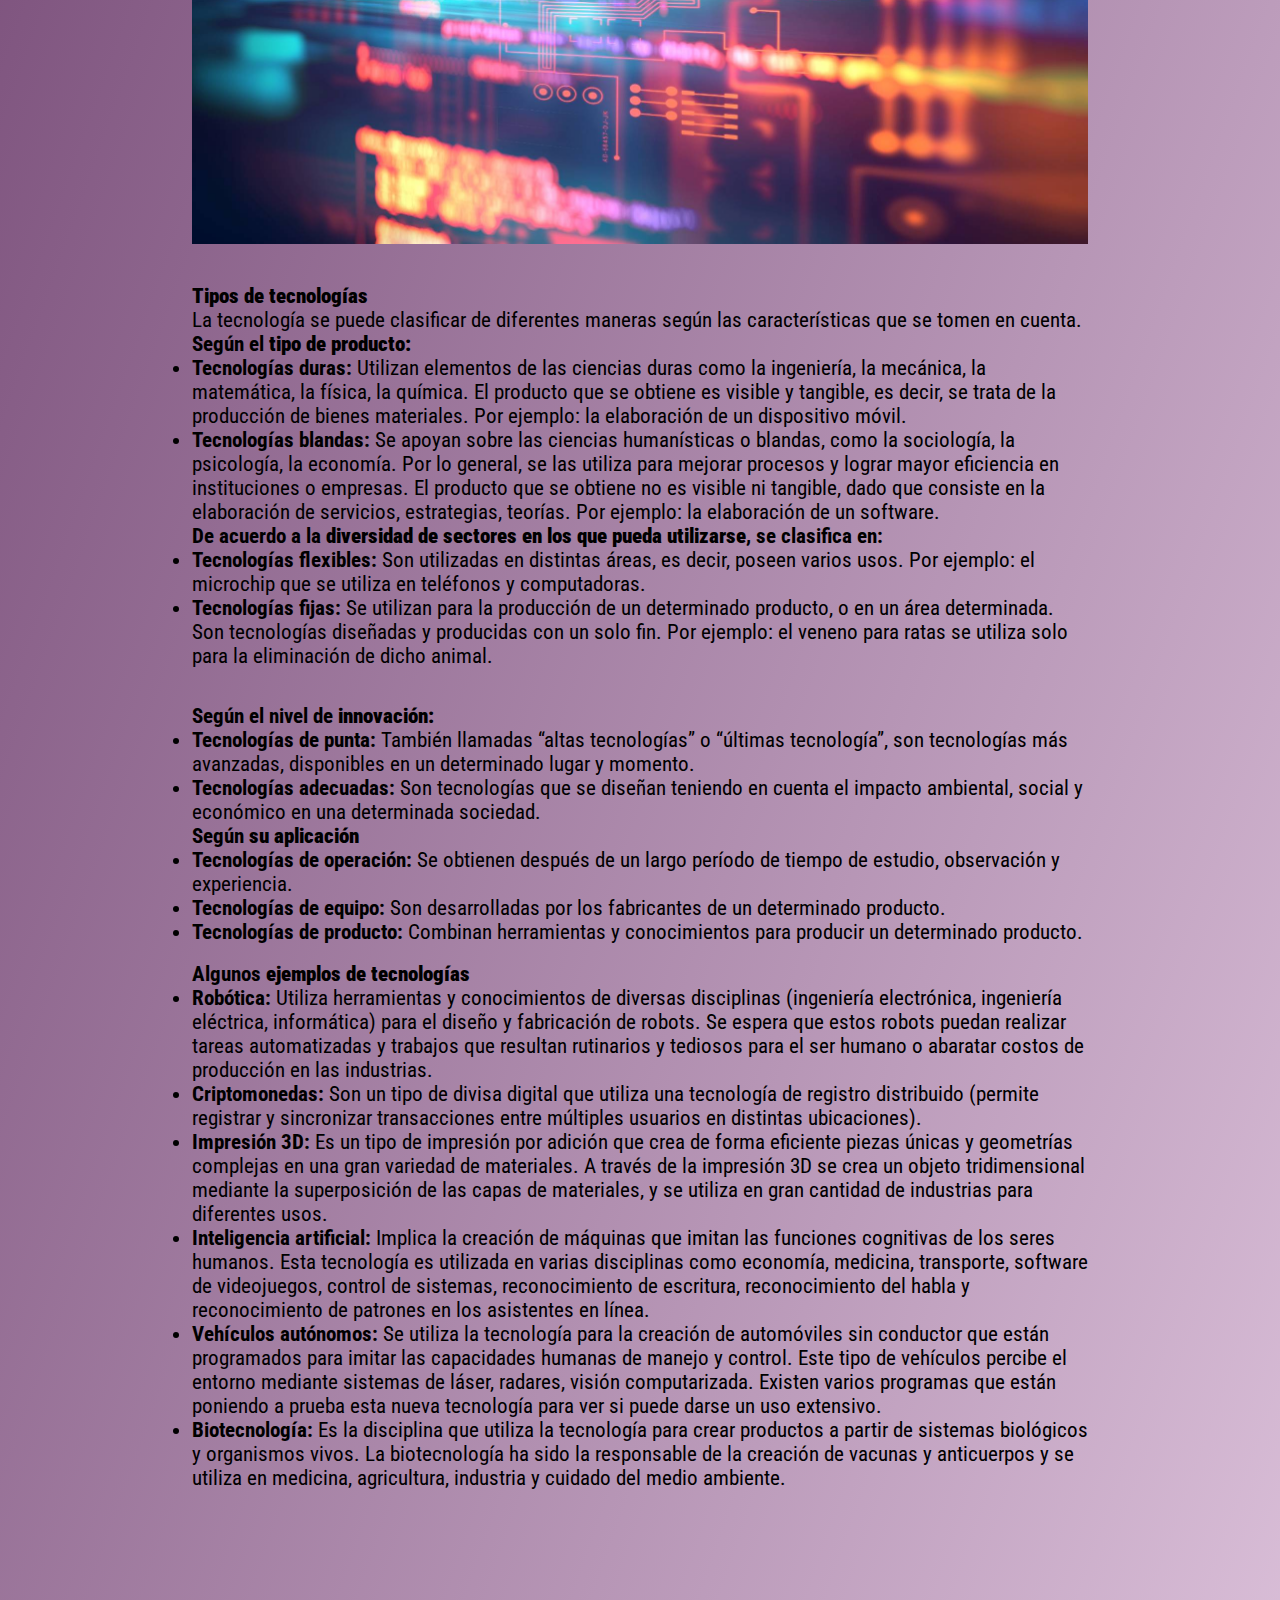
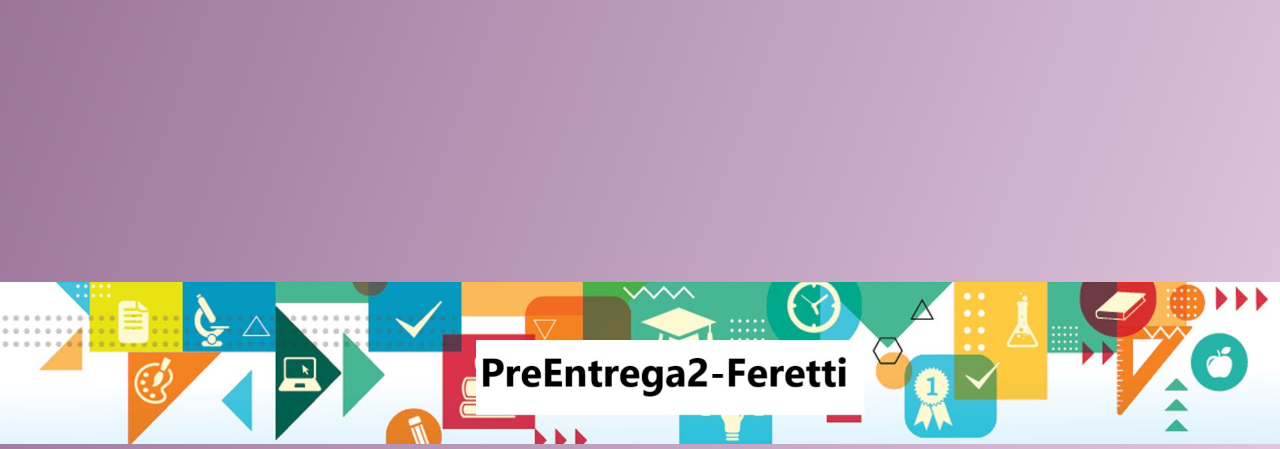
<file: PreEntrega2-Feretti/Tecnology2.html>
<!doctype html>
<html lang="en">
  <head>
        <meta charset="utf-8">
        <meta name="viewport" content="width=device-width, initial-scale=1">
        
        <!-- Bootstrap por CDN -->
        <link href="https://cdn.jsdelivr.net/npm/bootstrap@5.3.0-alpha3/dist/css/bootstrap.min.css" rel="stylesheet" integrity="sha384-KK94CHFLLe+nY2dmCWGMq91rCGa5gtU4mk92HdvYe+M/SXH301p5ILy+dN9+nJOZ" crossorigin="anonymous">

        <!-- Font roboto cpndensed -->
        <link rel="preconnect" href="https://fonts.googleapis.com">
        <link rel="preconnect" href="https://fonts.gstatic.com" crossorigin>
        <link href="https://fonts.googleapis.com/css2?family=Roboto+Condensed&display=swap" rel="stylesheet">

            <!-- css -->
        <link rel="stylesheet" href="pre-entrega-style.css">
        <title>PreEntrega+Feretti</title>
    </head>
<body class="body-principal-tecnologia">
    <!-- Header -->
    <header>
        <nav class="navbar navbar-expand-lg bg-body-tertiary">
            <div class="container-fluid">
              <a class="navbar-brand" href="#"><img class="logo" src="../PreEntrega2-Feretti/imagenes/logo.jpg" alt=""></a>
              <button class="navbar-toggler" type="button" data-bs-toggle="collapse" data-bs-target="#navbarNavAltMarkup" aria-controls="navbarNavAltMarkup" aria-expanded="false" aria-label="Toggle navigation">
                 <span class="navbar-toggler-icon"></span>
              </button>
              <div class="collapse navbar-collapse" id="navbarNavAltMarkup">
                    <div class="navbar-nav">
                    <!--  -->
                    <a class="nav-link" aria-current="page" href="Inicio.html">Inicio</a>
                        <a class="nav-link" href="Science1.html">Science</a>
                        <a class="nav-link" href="Tecnology2.html">Tecnology</a>
                        <a class="nav-link" href="Engineering3.html">Engineering</a>
                        <a class="nav-link" href="Math4.html">Math</a>
                    </div>
              </div>
            </div>
          </nav>
    </header>

    <main>
        <section>
            <div class="article-title-tecnologia">
                <H1>Tecnología</H1>
            </div>
        </section>
    </main>
     <section class="body-tecnologia"> 
        <div class="container text-center">
            <!-- Stack the columns on mobile by making one full-width and the other half-width -->
            <div class="row">
              <div class="col-md-8">
                <p>
                    La tecnología es el conjunto de nociones, habilidades y </strong>conocimientos  que el ser humano utiliza para lograr un objetivo preciso</strong>, que puede facilitar o ser la solución de un problema específico del individuo o la satisfacción de alguna de sus necesidades.
                </p>
                <p>
                    La tecnología es una respuesta al deseo del hombre de transformar el medio y mejorar su calidad de vida. Incluye conocimientos y técnicas desarrolladas a lo largo del tiempo que se utilizan de manera organizada con el fin de satisfacer alguna necesidad.
                </p>
                <p>
                    La palabra tecnología proviene de la unión de dos palabras griegas: «tekne», que es técnica, arte y, «logia», que significa destreza sobre algo.
                </p>
                <p>
                    Es un concepto amplio que abarca una gran variedad de aspectos y disciplinas dentro de la electrónica, el arte o la medicina. 
                </p>
              </div>
              <div class="col-6 col-md-4">
                <h2>
                    <strong>Origen</strong>
                </h2>
                <p>
                    Instintivamente, desde el inicio de la historia, las personas buscaron desarrollar tecnología (técnicas para mejorar su calidad de vida). Los descubrimientos que ha hecho el hombre a lo largo de los años han ido conformando el mundo tal como se lo conoce hoy en día, por lo tanto, la tecnología <strong>existe desde el inicio de la especie, aunque no ha sido llamada como tal sino hasta el siglo XVIII</strong>.
                </p>
              </div>
            </div>

            <div class="row">
                <div class="col-6">
                    <h2>
                        <strong>Para qué sirve la tecnología</strong> 
                    </h2>
                    <p>
                        La tecnología es uno de los cuatro <strong>factores de la producción</strong>junto con el <strong>capital</strong>, la <strong>tierra</strong> y el <strong>trabajo</strong>. El hombre utiliza la  para satisfacer sus necesidades lo que puede implicar, transformar su medio, resolver problemas, aumentar la eficiencia, mejorar la estética, etc.
                    </p>
                </div>
                <div class="col-6">
                    <p>
                        La tecnología bien utilizada puede mejorar la calidad de vida de las personas (como, por ejemplo, el desarrollo de métodos de producción más limpios). No obstante, mal utilizada, puede causar grandes daños a las personas y a la sociedad (por ejemplo, la utilización de tecnología para ataques y crímenes).
                    </p>
                </div>
              </div>

              <!-- Columns are always 50% wide, on mobile and desktop -->
                <div class="row">
                    <div class="col-6">
                        <h2>
                            <strong>Importancia de la tecnología</strong>
                        </h2>
                        <p>
                            Los descubrimientos y la aparición de nuevas herramientas producidas a través de la tecnología <strong>fueron clave para el desarrollo humano y de las sociedades</strong>. La tecnología aporta grandes descubrimientos que permiten mejorar la producción, facilitar la vida en sociedad, acortar distancias, etc.
                        </p>
                    </div>
                    <div class="col-6">
                        <p>
                        </strong>Ha permitido al ser humano conocer a fondo el medio que lo rodea y modificarlo</strong> para lograr sus fines; a través de los siglos el hombre inventó y modificó herramientas para mejorar su estilo de vida.
                        La tecnología ha traído consigo descubrimientos en el plano de la medicina, avances en el acceso a la información, en la comunicación y el transporte, en la simplificación de tareas.
                        </p>
                    </div>
                </div>
            </div>
          
            <!-- Columns are always 50% wide, on mobile and desktop -->
            <div class="row">
              <div class="col-6">
                <h2>
                    <strong>Características de la tecnología</strong>
                </h2>
                <ul>
                    <li>
                        Está presente <strong>en todos los ámbitos de la vida personal y en sociedad</strong>, como el trabajo, la educación, la medicina, la comunicación.
                    </li>
                    <li>
                    <strong>Permite fabricar nuevos objetos</strong>: a través de ella, el ser humano modifica el medio que lo rodea.
                    </li>
                    <li>
                        Es responsable de <strong>la mayoría de los descubrimientos</strong> del hombre.
                    </li>
                    <li>
                        Si está bien utilizada <strong>mejora la calidad de vida</strong> del ser humano, si está mal utilizada <strong>puede causar graves daños</strong> a los individuos y a la sociedad.
                    </li>
                    <li>
                        Está <strong>sujeta al cambio</strong> (los cambios tecnológicos se dan de manera discontinua).
                    </li>
                    <li>
                        Sus desarrollos <strong>implican cambios culturales</strong>, laborales y sociales.
                    </li>
                    <li>
                        El desarrollo tecnológico dispar <strong>puede generar brechas sociales</strong> y económicas dentro de una comunidad o entre regiones o naciones.
                    </li>
                </ul>
              </div>
              <div class="col-6">
                <img src="../PreEntrega2-Feretti/imagenes/fondos-tecnologia.jpg" alt="">
              </div>
            </div>
            <!-- Columns are always 50% wide, on mobile and desktop -->
            <div class="row">
                <div class="col-6">
                    <h2>
                        <strong>
                            Tipos de tecnologías
                        </strong>
                    </h2>
                    <p>
                        La tecnología se puede clasificar de diferentes maneras según las características que se tomen en cuenta.
                    </p>
                    <p>
                        <h4>
                                Según el <strong>tipo de producto:</strong>
                        </h4>
                    </p>
                    <ul>
                        <li>
                            <strong>Tecnologías duras:</strong> Utilizan elementos de las ciencias duras como la ingeniería, la mecánica, la matemática, la física, la química. El producto que se obtiene es visible y tangible, es decir, se trata de la producción de bienes materiales. Por ejemplo: la elaboración de un dispositivo móvil.
                        </li>
                        <li>
                            <strong>Tecnologías blandas:</strong> Se apoyan sobre las ciencias humanísticas o blandas, como la sociología, la psicología, la economía. Por lo general, se las utiliza para mejorar procesos y lograr mayor eficiencia en instituciones o empresas. El producto que se obtiene no es visible ni tangible, dado que consiste en la elaboración de servicios, estrategias, teorías. Por ejemplo: la elaboración de un software.
                        </li>
                    </ul>
                </div>
                <div class="col-6">
                    <h4>
                        De acuerdo a la <strong>diversidad de sectores en los que pueda utilizarse</strong>, se clasifica en:
                    </h4>
                    <ul>
                        <li>
                            <strong>Tecnologías flexibles:</strong> Son utilizadas en distintas áreas, es decir, poseen varios usos. Por ejemplo: el microchip que se utiliza en teléfonos y computadoras.
                        </li>
                        <li>
                            <strong>Tecnologías fijas:</strong> Se utilizan para la producción de un determinado producto, o en un área determinada. Son tecnologías diseñadas y producidas con un solo fin. Por ejemplo: el veneno para ratas se utiliza solo para la eliminación de dicho animal.
                        </li>
                    </ul>
                </div>
              </div>
              <!-- Columns are always 50% wide, on mobile and desktop -->
            <div class="row">
                <div class="col-6">
                    <h4>
                        Según el nivel de <strong>innovación:</strong>
                    </h4>
                    <ul>
                        <li>
                            <strong>Tecnologías de punta:</strong> También llamadas “altas tecnologías” o “últimas tecnología”, son tecnologías más avanzadas, disponibles en un determinado lugar y momento.
                        </li>
                        <li>
                            <strong>Tecnologías adecuadas:</strong> Son tecnologías que se diseñan teniendo en cuenta el impacto ambiental, social y económico en una determinada sociedad.
                        </li>
                    </ul>
                </div>
                <div class="col-6">
                    <h4>
                        Según <strong>su aplicación</strong>
                    </h4>
                    <ul>
                        <li>
                            <strong>Tecnologías de operación:</strong> Se obtienen después de un largo período de tiempo de estudio, observación y experiencia.
                        </li>
                        <li>
                            <strong>Tecnologías de equipo:</strong> Son desarrolladas por los fabricantes de un determinado producto.
                        </li>
                        <li>
                            <strong>Tecnologías de producto:</strong> Combinan herramientas y conocimientos para producir un determinado producto.
                        </li>
                    </ul>
                </div>
                <!-- Columns are always 50% wide, on mobile and desktop -->
                <div class="row">
                    <div class="col-6">
                        <h2>
                            Algunos <strong>ejemplos de tecnologías</strong>
                        </h2>
                        <ul>
                            <li>
                                <strong>Robótica:</strong> Utiliza herramientas y conocimientos de diversas disciplinas (ingeniería electrónica, ingeniería eléctrica, informática) para el diseño y fabricación de robots. Se espera que estos robots puedan realizar tareas automatizadas y trabajos que resultan rutinarios y tediosos para el ser humano o abaratar costos de producción en las industrias.
                            </li>
                            <li>
                                <strong>Criptomonedas:</strong> Son un tipo de divisa digital que utiliza una tecnología de registro distribuido (permite registrar y sincronizar transacciones entre múltiples usuarios en distintas ubicaciones).
                            </li>
                            <li>
                                <strong>Impresión 3D:</strong> Es un tipo de impresión por adición que crea de forma eficiente piezas únicas y geometrías complejas en una gran variedad de materiales. A través de la impresión 3D se crea un objeto tridimensional mediante la superposición de las capas de materiales, y se utiliza en gran cantidad de industrias para diferentes usos.
                            </li>
                        </ul>
                    </div>
                    <div class="col-6">
                        <ul>
                            <li>
                                <strong>Inteligencia artificial:</strong> Implica la creación de máquinas que imitan las funciones cognitivas de los seres humanos. Esta tecnología es utilizada en varias disciplinas como economía, medicina, transporte, software de videojuegos, control de sistemas, reconocimiento de escritura, reconocimiento del habla y reconocimiento de patrones en los asistentes en línea.
                            </li>
                            <li>
                                <strong>Vehículos autónomos:</strong> Se utiliza la tecnología para la creación de automóviles sin conductor que están programados para imitar las capacidades humanas de manejo y control. Este tipo de vehículos percibe el entorno mediante sistemas de láser, radares, visión computarizada. Existen varios programas que están poniendo a prueba esta nueva tecnología para ver si puede darse un uso extensivo.
                            </li>
                            <li>
                                <strong>Biotecnología:</strong> Es la disciplina que utiliza la tecnología para crear productos a partir de sistemas biológicos y organismos vivos. La biotecnología ha sido la responsable de la creación de vacunas y anticuerpos y se utiliza en medicina, agricultura, industria y cuidado del medio ambiente.
                            </li>
                        </ul>
                    </div>
                    <div class="row">
                        
                        <div class="col-8">
                            <iframe width="560" height="315" src="https://www.youtube.com/embed/Zh3uK20g4xQ" title="YouTube video player" frameborder="0" allow="accelerometer; autoplay; clipboard-write; encrypted-media; gyroscope; picture-in-picture; web-share" allowfullscreen></iframe>
                        </div>
                      </div>
                </div>
              </div>
          </div>

</section>

    <footer class="footer">
        <div >
            <img  class="img-footer" src="../PreEntrega2-Feretti/imagenes/finalfooter-inicio.jpg" alt="">
        </div>
        
    </footer>

 <!-- Script CDN de Bootstrap -->
 <script class="video-tecnologia" src="https://cdn.jsdelivr.net/npm/bootstrap@5.3.0-alpha3/dist/js/bootstrap.bundle.min.js" integrity="sha384-ENjdO4Dr2bkBIFxQpeoTz1HIcje39Wm4jDKdf19U8gI4ddQ3GYNS7NTKfAdVQSZe" crossorigin="anonymous"></script>
</body>
</html>
</file>
<file: PreEntrega2-Feretti/pre-entrega-style.css>
*{
    margin: 0;
    padding: 0;
    font-size: 100%;
    vertical-align: baseline;
    }

    /* -----------Pagina Inicio----------- */

    .bg-body-tertiary{
        background-color: #ffffff;
    }
    .navbar-nav :hover{
        font-size: 20px;
        display: flex;
        justify-content: space-between;
        border-bottom: 2px solid #000; 
    }
    .logo{
        width: 60px;
        
    }
    .article-title {
        text-align: center;
        background: linear-gradient(289.68deg, #0ec6ad -10.45%, #d53e0f 115.75%);
        height: 120px;
        display: flex;
        justify-content: center;
        align-items: center;
        color: #fff;
        border-bottom: 5px solid #fff;
    }
    .d-block-w-100{
       padding: 2% 15% 2% 15%;
        width: 100%;
        height: 500px;

    }
    .body-principal-inicio{
        background: linear-gradient(#dfdfdf, #acacac);
    }
    body{
        background-color: rgb(238, 238, 240);
        color: #000;
        font-size: 21px;
        font-family: 'Roboto Condensed', sans-serif;
        text-align: left;
        
    }

    ul{
        text-align: left;
    }
    .grid-container {
        display: grid;
        /* Definir la cantidad de filas y su tamaño (altura) | renglones */
        grid-template-rows: repeat(4, 200px);
        /* Definir la cantidad de columnas y su tamaño (ancho) */
        grid-template-columns: repeat(5, 1fr); 
    }


    .grid-img{
        width: 100%;
        height: 100%;
    }

    .uno {
        grid-column-start: 1;
        grid-column-end: 4;
        grid-row-start: 1;
        grid-row-end: 5; 
        padding: 7% 20% 7% 8%;
         
    }
    
    .dos {
        grid-column-start: 4;
        grid-column-end: 6;
        grid-row-start: 1;
        grid-row-end: 3;
        padding: 7% 20% 2% 0%;
    }
    
    .tres {
        grid-column-start: 4;
        grid-column-end: 6;
        grid-row-start: 3;
        grid-row-end: 5;
        padding: 0% 20% 7% 0%;
    } 

    .cuatro {
        grid-column-start: 1;
        grid-column-end: 6;
        grid-row-start: 1;
        grid-row-end: 4;
        padding: 0% 10% 2% 5%;

    } 
    .cuatroimg {
        grid-column-start: 1;
        grid-column-end: 6;
        grid-row-start: 4;
        grid-row-end: 6;
        padding: 0% 10% 2% 10%;
    } 
    
    .cinco {
        grid-column-start: 1;
        grid-column-end: 6;
        grid-row-start: 1;
        grid-row-end: 3;
        padding:  7% 10% 2% 5%;
    } 
    .cinco2 {
        grid-column-start: 1;
        grid-column-end: 6;
        grid-row-start: 3;
        grid-row-end: 6;
        padding:  12% 10% 2% 5%;
    } 
    .seisimg {
        grid-column-start: 1;
        grid-column-end: 6;
        grid-row-start: 1;
        grid-row-end: 6;
        padding:  7% 5% 2% 5%;
    } 
    

    .siete {
        grid-column-start:1 ;
        grid-column-end: 6;
        grid-row-start: 1;
        grid-row-end: 5;
        padding: 7% 10% 2% 5%;
    } 

    .ocho{
        grid-column-start:1 ;
        grid-column-end: 6;
        grid-row-start: 1;
        grid-row-end: 3;
        padding: 0% 10% 2% 5%;
    }
    .ochoimg{
        grid-column-start: 2;
        grid-column-end: 5;
        grid-row-start: 3;
        grid-row-end: 5;
        padding: 0% 0% 10% 0%;
    }

    .img-footer{
        width: 100%;
    } 
    
    
    /* -----------Pagina Ciencia----------- */
    .article-title-ciencia {
        text-align: center;
        background: linear-gradient(289.68deg, #c6ebd5 -10.45%, #117c6f 115.75%);
        height: 120px;
        display: flex;
        justify-content: center;
        align-items: center;
        color: #fff;
        border-bottom: 5px solid #fff;
    }

    .grid-container-ciencia {
        display: grid;
        /* Definir la cantidad de filas y su tamaño (altura) | renglones */
        grid-template-rows: repeat(21, 200px);
        /* Definir la cantidad de columnas y su tamaño (ancho) */
        grid-template-columns: repeat(6, 1fr); 
    }

    .grid-img{
        width: 100%;
        height: 100%;
    }

    .item-ciencia-uno {
        grid-column-start: 1;
        grid-column-end: 4;
        grid-row-start: 1;
        grid-row-end: 5; 
        padding: 7% 5% 7% 10%;
         
    }

    .item-ciencia-2uno {
        grid-column-start: 4;
        grid-column-end: 7;
        grid-row-start: 1;
        grid-row-end: 5; 
        padding: 7% 10% 7% 0%;
         
    }

    .item-ciencia-dos {
        grid-column-start: 1;
        grid-column-end: 7;
        grid-row-start: 5;
        grid-row-end: 7; 
        padding: 0% 10% 7% 5%;
         
    }
    .item-ciencia-2dos {
        grid-column-start: 1;
        grid-column-end: 7;
        grid-row-start: 7;
        grid-row-end: 10; 
        padding: 5% 13% 7% 13%;
         
    }

    .item-ciencia-tres {
        grid-column-start: 1;
        grid-column-end: 5;
        grid-row-start: 10;
        grid-row-end: 12; 
        padding: 3% 5% 7% 5%;
         
    }
    .item-ciencia-1tres {
        grid-column-start: 5;
        grid-column-end: 7;
        grid-row-start: 10;
        grid-row-end: 12; 
        padding: 7% 10% 0% 0%;
         
    }
    .item-ciencia-2tres {
        grid-column-start: 1;
        grid-column-end: 7;
        grid-row-start:12 ;
        grid-row-end: 14; 
        padding: 7% 10% 7% 10%;
         
    }

    .item-ciencia-cuatro {
       grid-column-start: 1;
       grid-column-end: 7;
       grid-row-start: 14;
       grid-row-end: 22;
       padding: 10% 10% 7% 10%;
         
    }
    


    

    /* -----------Pagina tecnologia----------- */
    .article-title-tecnologia {
        text-align: center;
        background: linear-gradient(289.68deg, #ecd4ea -10.45%, #511f52 115.75%);
        height: 120px;
        display: flex;
        justify-content: center;
        align-items: center;
        color: #fff;
        border-bottom: 5px solid #fff;
    }
    .body-principal-tecnologia{
        background: linear-gradient(289.68deg, #ecd4ea -10.45%, #511f52 115.75%);

    }
    img{
        width: 100%;
        height: 100%;
    }
    
    .row{
        text-align: left;
        padding: 2% 0% 2% 0%;
    }
    
    .video-tecnologia{
        position: relative;
    width: 100%;
    height: 100%;
    overflow: hidden;
    text-align: center;
    }

    .body-tecnologia{
        text-align: left;
        margin-left: 15%;
        margin-right: 15%;
    }
    .section-tecnologia-uno{
        margin-top: 10%;
    }



    /* -----------Pagina ingenieria----------- */
    .article-title-ingenieria {
        text-align: center;
        background: linear-gradient(289.68deg, #fcaf67 -10.45%, #7e0306 115.75%);
        height: 120px;
        display: flex;
        justify-content: center;
        align-items: center;
        color: #fff;
        border-bottom: 5px solid #fff;
    }
    
    .body-principal-ingenieria{
        background: linear-gradient(#d53e0f, #fcaf67);
    }

    .body-ingenieria{
        text-align: left;
        margin-left: 15%;
        margin-right: 15%;
    }
    .section-ingenieria-uno{
        margin-top: 10%;
    }



    /* -----------Pagina matematica----------- */
    .article-title-matematica {
        text-align: center;
        background: linear-gradient(289.68deg, #bce6ff -10.45%, #015c92 115.75%);
        height: 120px;
        display: flex;
        justify-content: center;
        align-items: center;
        color: #fff;
        border-bottom: 5px solid #fff;
    }

    .body-principal-matematica{
        background: linear-gradient(#015c92, #bce6ff);
        
    }

    .body-matematica{
        text-align: left;
        margin-left: 15%;
        margin-right: 15%;

    }
    .section-matematica-uno{
        margin-top: 10%;
    }


    







































/* 
body {
    background-color: #f1f1f1;
    font-family: Arial, sans-serif;
}

header {
    background-color: #333;
    color: #fff;
    padding: 20px;
    text-align: center;
    text-decoration: underline;
}

h1 {
    color: rgb(21, 200, 197);
    margin-bottom: 2%;
    font-size: 60px;
    text-transform: uppercase;
}

.pag-ciencia {
    margin-top: 5%;
    margin-bottom: 2%;
    margin-left: 1%;
    text-transform: uppercase;
    color: rgb(255, 3, 3);
}

.pag-tecnologia {
    margin-top: 5%;
    margin-bottom: 2%;
    margin-left: 1%;
    text-transform: uppercase;
    color: rgb(16, 146, 38);
}

.pag-ingenieria {
    margin-top: 5%;
    margin-bottom: 2%;
    margin-left: 1%;
    text-transform: uppercase;
    color: rgb(15, 224, 239);
}

.pag-matematica {
    margin-top: 5%;
    margin-bottom: 2%;
    margin-left: 1%;
    text-transform: uppercase;
    color: rgb(11, 79, 240);
}


nav ul {
    list-style: none;
    margin: 0;
    padding: 0;
    display: flex;
    justify-content: center;
}

nav li {
    margin: 0 10px;
}

nav a {
    color: #fff;
    text-decoration: none;
    font-size: 20px;
    text-transform: uppercase;
    font-weight: bold;
}

main {
    display: flex;
    flex-wrap: wrap;
    justify-content: space-between;
    margin: 20px;
}

div img {
    background-color: #333;
    position: relative;
    padding-top: 5%;
    padding-bottom: 5%;
    
}

section {
    background-color: #fff;
    border: 1px solid #ccc;
    border-radius: 5px;
    padding: 20px;
    margin: 10px;
    flex-basis: calc(33.33% - 20px);
    box-sizing: border-box;
}

h2 {
    font-size: 24px;
    margin-top: 0;
}

.p-futuro-stem {
    text-align: center;
    padding: 10% 5% 5% 10%;
    font-family: Arial, sans-serif;
}

p {
    font-size: 16px;
    line-height: 1.5;
    margin-bottom: 10px;
}

img {
    max-width: 100%;
    height: auto;
    display: block;
    margin: 0 auto;
}

footer {
    background-color: #333;
    color: #fff;
    padding: 20px;
    text-align: center;
}

footer p {
    margin: 0;
    font-size: 14px;
} */
</file>
